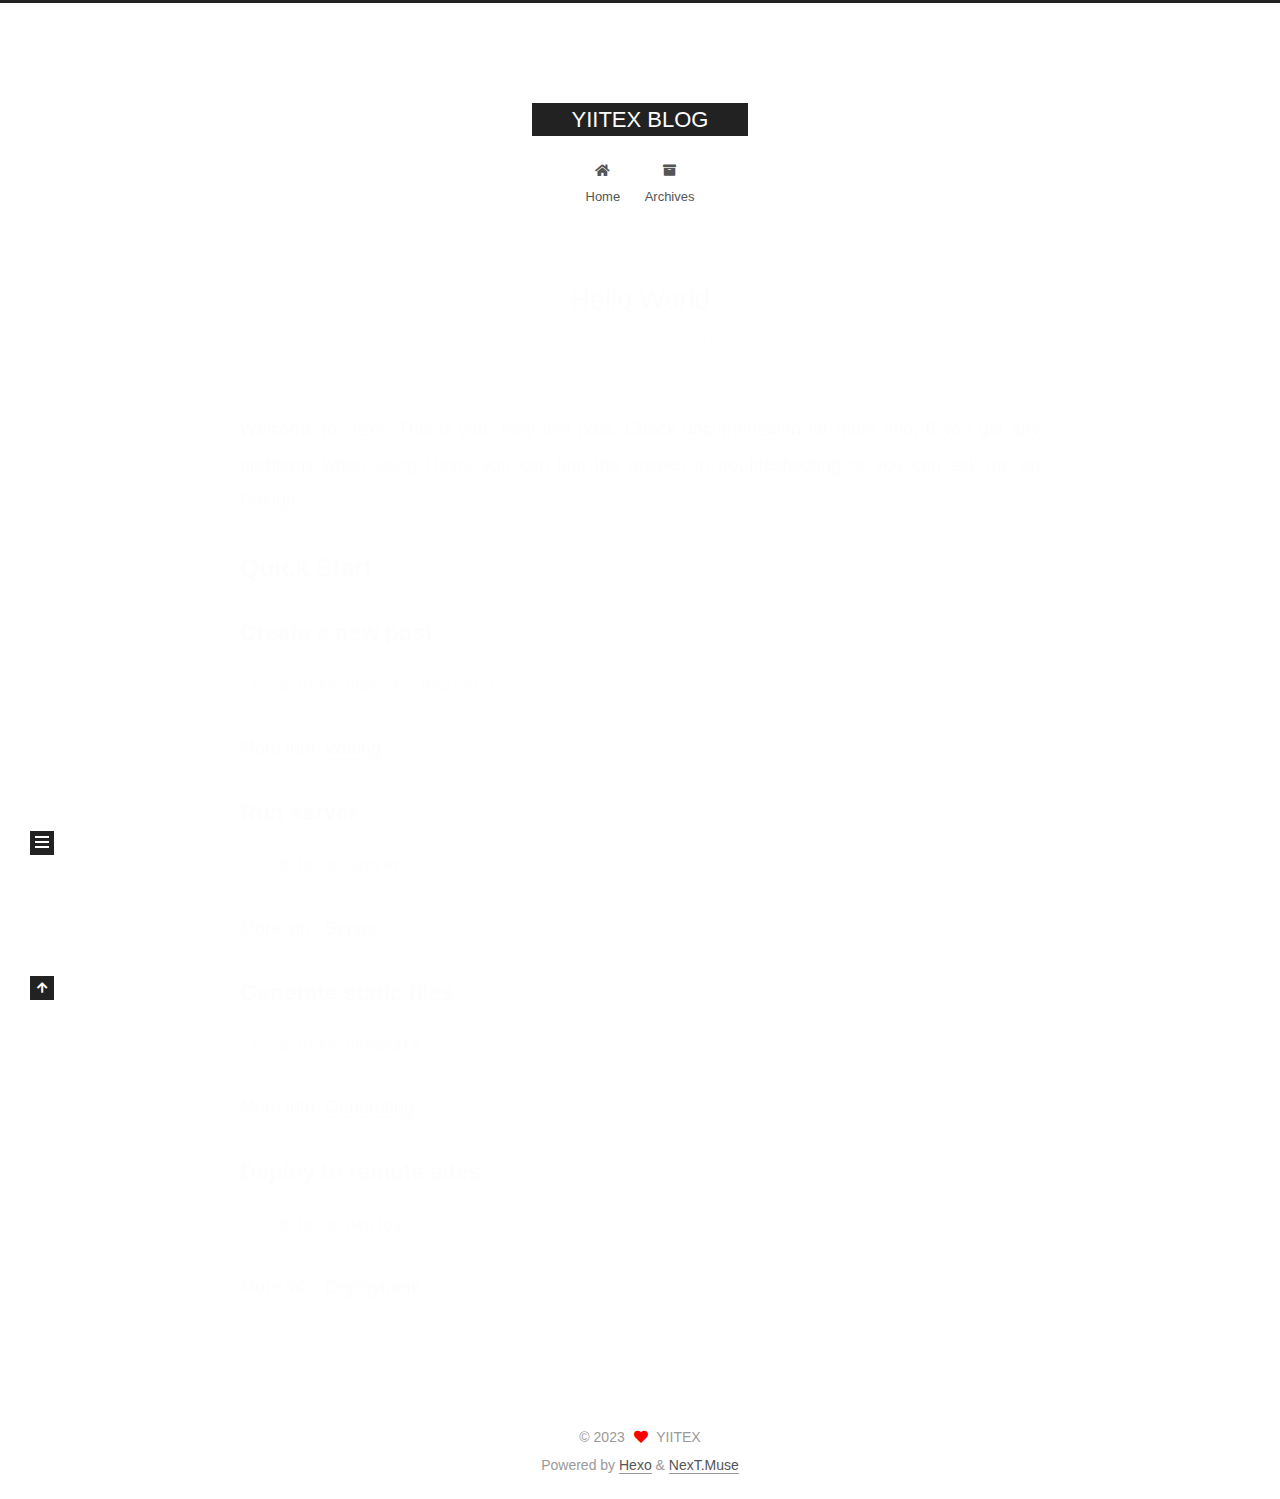
<file: index.html>
<!DOCTYPE html>
<html lang="en">
<head>
  <meta charset="UTF-8">
<meta name="viewport" content="width=device-width, initial-scale=1, maximum-scale=2">
<meta name="theme-color" content="#222">
<meta name="generator" content="Hexo 6.3.0">
  <link rel="apple-touch-icon" sizes="180x180" href="/images/apple-touch-icon-next.png">
  <link rel="icon" type="image/png" sizes="32x32" href="/images/favicon-32x32-next.png">
  <link rel="icon" type="image/png" sizes="16x16" href="/images/favicon-16x16-next.png">
  <link rel="mask-icon" href="/images/logo.svg" color="#222">

<link rel="stylesheet" href="/css/main.css">


<link rel="stylesheet" href="/lib/font-awesome/css/all.min.css">

<script id="hexo-configurations">
    var NexT = window.NexT || {};
    var CONFIG = {"hostname":"yiitex.com","root":"/","scheme":"Muse","version":"7.8.0","exturl":false,"sidebar":{"position":"left","display":"post","padding":18,"offset":12,"onmobile":false},"copycode":{"enable":false,"show_result":false,"style":null},"back2top":{"enable":true,"sidebar":false,"scrollpercent":false},"bookmark":{"enable":false,"color":"#222","save":"auto"},"fancybox":false,"mediumzoom":false,"lazyload":false,"pangu":false,"comments":{"style":"tabs","active":null,"storage":true,"lazyload":false,"nav":null},"algolia":{"hits":{"per_page":10},"labels":{"input_placeholder":"Search for Posts","hits_empty":"We didn't find any results for the search: ${query}","hits_stats":"${hits} results found in ${time} ms"}},"localsearch":{"enable":false,"trigger":"auto","top_n_per_article":1,"unescape":false,"preload":false},"motion":{"enable":true,"async":false,"transition":{"post_block":"fadeIn","post_header":"slideDownIn","post_body":"slideDownIn","coll_header":"slideLeftIn","sidebar":"slideUpIn"}}};
  </script>

  <meta property="og:type" content="website">
<meta property="og:title" content="YIITEX BLOG">
<meta property="og:url" content="http://yiitex.com/index.html">
<meta property="og:site_name" content="YIITEX BLOG">
<meta property="og:locale" content="en_US">
<meta property="article:author" content="YIITEX">
<meta name="twitter:card" content="summary">

<link rel="canonical" href="http://yiitex.com/">


<script id="page-configurations">
  // https://hexo.io/docs/variables.html
  CONFIG.page = {
    sidebar: "",
    isHome : true,
    isPost : false,
    lang   : 'en'
  };
</script>

  <title>YIITEX BLOG</title>
  






  <noscript>
  <style>
  .use-motion .brand,
  .use-motion .menu-item,
  .sidebar-inner,
  .use-motion .post-block,
  .use-motion .pagination,
  .use-motion .comments,
  .use-motion .post-header,
  .use-motion .post-body,
  .use-motion .collection-header { opacity: initial; }

  .use-motion .site-title,
  .use-motion .site-subtitle {
    opacity: initial;
    top: initial;
  }

  .use-motion .logo-line-before i { left: initial; }
  .use-motion .logo-line-after i { right: initial; }
  </style>
</noscript>

</head>

<body itemscope itemtype="http://schema.org/WebPage">
  <div class="container use-motion">
    <div class="headband"></div>

    <header class="header" itemscope itemtype="http://schema.org/WPHeader">
      <div class="header-inner"><div class="site-brand-container">
  <div class="site-nav-toggle">
    <div class="toggle" aria-label="Toggle navigation bar">
      <span class="toggle-line toggle-line-first"></span>
      <span class="toggle-line toggle-line-middle"></span>
      <span class="toggle-line toggle-line-last"></span>
    </div>
  </div>

  <div class="site-meta">

    <a href="/" class="brand" rel="start">
      <span class="logo-line-before"><i></i></span>
      <h1 class="site-title">YIITEX BLOG</h1>
      <span class="logo-line-after"><i></i></span>
    </a>
  </div>

  <div class="site-nav-right">
    <div class="toggle popup-trigger">
    </div>
  </div>
</div>




<nav class="site-nav">
  <ul id="menu" class="main-menu menu">
        <li class="menu-item menu-item-home">

    <a href="https://yiitex.com/" rel="section"><i class="fa fa-home fa-fw"></i>Home</a>

  </li>
        <li class="menu-item menu-item-archives">

    <a href="/archives/" rel="section"><i class="fa fa-archive fa-fw"></i>Archives</a>

  </li>
  </ul>
</nav>




</div>
    </header>

    
  <div class="back-to-top">
    <i class="fa fa-arrow-up"></i>
    <span>0%</span>
  </div>


    <main class="main">
      <div class="main-inner">
        <div class="content-wrap">
          

          <div class="content index posts-expand">
            
      
  
  
  <article itemscope itemtype="http://schema.org/Article" class="post-block" lang="en">
    <link itemprop="mainEntityOfPage" href="http://yiitex.com/2023/01/15/hello-world/">

    <span hidden itemprop="author" itemscope itemtype="http://schema.org/Person">
      <meta itemprop="image" content="/images/avatar.gif">
      <meta itemprop="name" content="YIITEX">
      <meta itemprop="description" content="">
    </span>

    <span hidden itemprop="publisher" itemscope itemtype="http://schema.org/Organization">
      <meta itemprop="name" content="YIITEX BLOG">
    </span>
      <header class="post-header">
        <h2 class="post-title" itemprop="name headline">
          
            <a href="/2023/01/15/hello-world/" class="post-title-link" itemprop="url">Hello World</a>
        </h2>

        <div class="post-meta">
            <span class="post-meta-item">
              <span class="post-meta-item-icon">
                <i class="far fa-calendar"></i>
              </span>
              <span class="post-meta-item-text">Posted on</span>

              <time title="Created: 2023-01-15 15:33:44" itemprop="dateCreated datePublished" datetime="2023-01-15T15:33:44+08:00">2023-01-15</time>
            </span>

          

        </div>
      </header>

    
    
    
    <div class="post-body" itemprop="articleBody">

      
          <p>Welcome to <a target="_blank" rel="noopener" href="https://hexo.io/">Hexo</a>! This is your very first post. Check <a target="_blank" rel="noopener" href="https://hexo.io/docs/">documentation</a> for more info. If you get any problems when using Hexo, you can find the answer in <a target="_blank" rel="noopener" href="https://hexo.io/docs/troubleshooting.html">troubleshooting</a> or you can ask me on <a target="_blank" rel="noopener" href="https://github.com/hexojs/hexo/issues">GitHub</a>.</p>
<h2 id="Quick-Start"><a href="#Quick-Start" class="headerlink" title="Quick Start"></a>Quick Start</h2><h3 id="Create-a-new-post"><a href="#Create-a-new-post" class="headerlink" title="Create a new post"></a>Create a new post</h3><figure class="highlight bash"><table><tr><td class="gutter"><pre><span class="line">1</span><br></pre></td><td class="code"><pre><span class="line">$ hexo new <span class="string">&quot;My New Post&quot;</span></span><br></pre></td></tr></table></figure>

<p>More info: <a target="_blank" rel="noopener" href="https://hexo.io/docs/writing.html">Writing</a></p>
<h3 id="Run-server"><a href="#Run-server" class="headerlink" title="Run server"></a>Run server</h3><figure class="highlight bash"><table><tr><td class="gutter"><pre><span class="line">1</span><br></pre></td><td class="code"><pre><span class="line">$ hexo server</span><br></pre></td></tr></table></figure>

<p>More info: <a target="_blank" rel="noopener" href="https://hexo.io/docs/server.html">Server</a></p>
<h3 id="Generate-static-files"><a href="#Generate-static-files" class="headerlink" title="Generate static files"></a>Generate static files</h3><figure class="highlight bash"><table><tr><td class="gutter"><pre><span class="line">1</span><br></pre></td><td class="code"><pre><span class="line">$ hexo generate</span><br></pre></td></tr></table></figure>

<p>More info: <a target="_blank" rel="noopener" href="https://hexo.io/docs/generating.html">Generating</a></p>
<h3 id="Deploy-to-remote-sites"><a href="#Deploy-to-remote-sites" class="headerlink" title="Deploy to remote sites"></a>Deploy to remote sites</h3><figure class="highlight bash"><table><tr><td class="gutter"><pre><span class="line">1</span><br></pre></td><td class="code"><pre><span class="line">$ hexo deploy</span><br></pre></td></tr></table></figure>

<p>More info: <a target="_blank" rel="noopener" href="https://hexo.io/docs/one-command-deployment.html">Deployment</a></p>

      
    </div>

    
    
    
      <footer class="post-footer">
        <div class="post-eof"></div>
      </footer>
  </article>
  
  
  


  



          </div>
          

<script>
  window.addEventListener('tabs:register', () => {
    let { activeClass } = CONFIG.comments;
    if (CONFIG.comments.storage) {
      activeClass = localStorage.getItem('comments_active') || activeClass;
    }
    if (activeClass) {
      let activeTab = document.querySelector(`a[href="#comment-${activeClass}"]`);
      if (activeTab) {
        activeTab.click();
      }
    }
  });
  if (CONFIG.comments.storage) {
    window.addEventListener('tabs:click', event => {
      if (!event.target.matches('.tabs-comment .tab-content .tab-pane')) return;
      let commentClass = event.target.classList[1];
      localStorage.setItem('comments_active', commentClass);
    });
  }
</script>

        </div>
          
  
  <div class="toggle sidebar-toggle">
    <span class="toggle-line toggle-line-first"></span>
    <span class="toggle-line toggle-line-middle"></span>
    <span class="toggle-line toggle-line-last"></span>
  </div>

  <aside class="sidebar">
    <div class="sidebar-inner">

      <ul class="sidebar-nav motion-element">
        <li class="sidebar-nav-toc">
          Table of Contents
        </li>
        <li class="sidebar-nav-overview">
          Overview
        </li>
      </ul>

      <!--noindex-->
      <div class="post-toc-wrap sidebar-panel">
      </div>
      <!--/noindex-->

      <div class="site-overview-wrap sidebar-panel">
        <div class="site-author motion-element" itemprop="author" itemscope itemtype="http://schema.org/Person">
  <p class="site-author-name" itemprop="name">YIITEX</p>
  <div class="site-description" itemprop="description"></div>
</div>
<div class="site-state-wrap motion-element">
  <nav class="site-state">
      <div class="site-state-item site-state-posts">
          <a href="/archives/">
        
          <span class="site-state-item-count">1</span>
          <span class="site-state-item-name">posts</span>
        </a>
      </div>
  </nav>
</div>



      </div>

    </div>
  </aside>
  <div id="sidebar-dimmer"></div>


      </div>
    </main>

    <footer class="footer">
      <div class="footer-inner">
        

        

<div class="copyright">
  
  &copy; 
  <span itemprop="copyrightYear">2023</span>
  <span class="with-love">
    <i class="fa fa-heart"></i>
  </span>
  <span class="author" itemprop="copyrightHolder">YIITEX</span>
</div>
  <div class="powered-by">Powered by <a href="https://hexo.io/" class="theme-link" rel="noopener" target="_blank">Hexo</a> & <a href="https://muse.theme-next.org/" class="theme-link" rel="noopener" target="_blank">NexT.Muse</a>
  </div>

        








      </div>
    </footer>
  </div>

  
  <script src="/lib/anime.min.js"></script>
  <script src="/lib/velocity/velocity.min.js"></script>
  <script src="/lib/velocity/velocity.ui.min.js"></script>

<script src="/js/utils.js"></script>

<script src="/js/motion.js"></script>


<script src="/js/schemes/muse.js"></script>


<script src="/js/next-boot.js"></script>




  















  

  

</body>
</html>
</file>
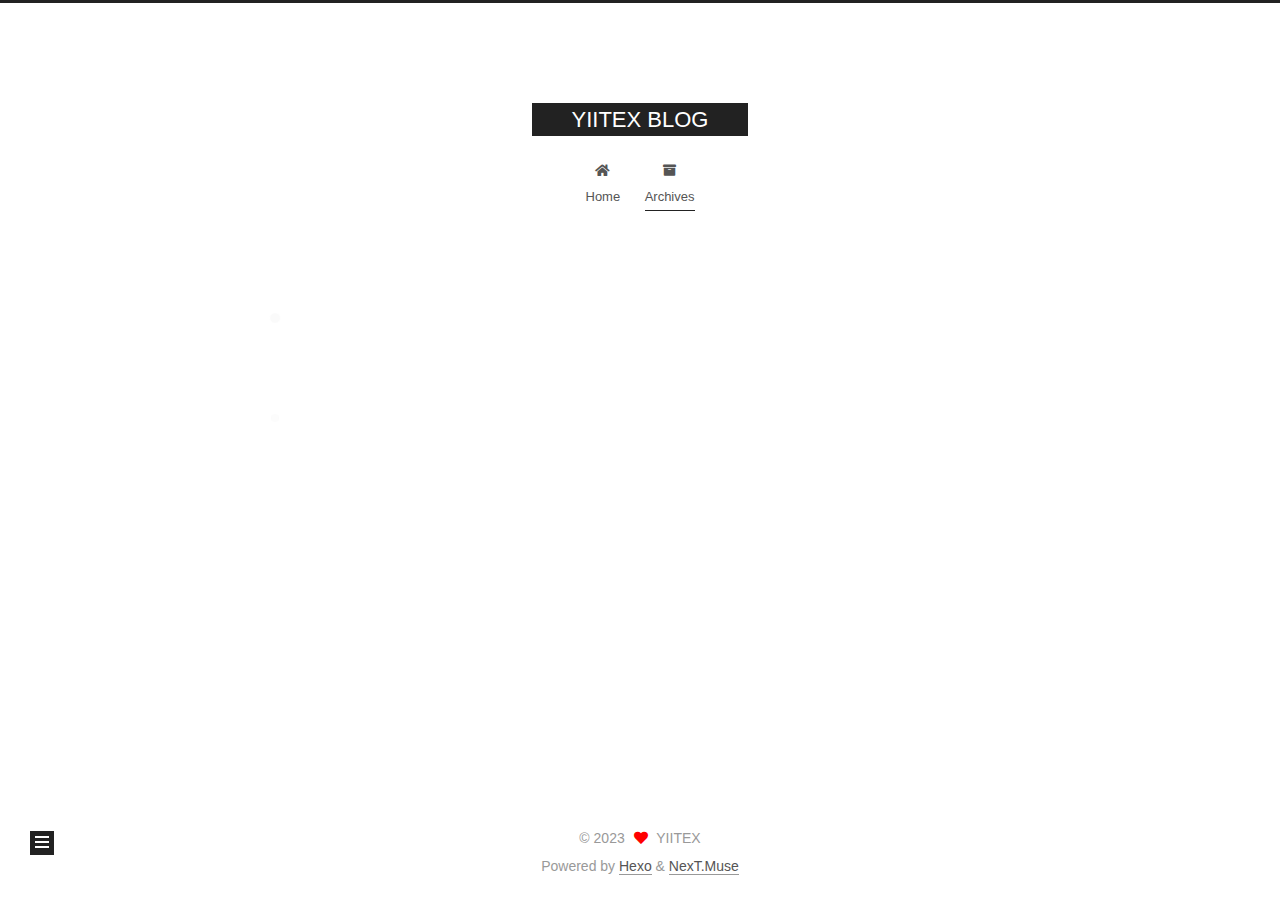
<file: archives/index.html>
<!DOCTYPE html>
<html lang="en">
<head>
  <meta charset="UTF-8">
<meta name="viewport" content="width=device-width, initial-scale=1, maximum-scale=2">
<meta name="theme-color" content="#222">
<meta name="generator" content="Hexo 6.3.0">
  <link rel="apple-touch-icon" sizes="180x180" href="/images/apple-touch-icon-next.png">
  <link rel="icon" type="image/png" sizes="32x32" href="/images/favicon-32x32-next.png">
  <link rel="icon" type="image/png" sizes="16x16" href="/images/favicon-16x16-next.png">
  <link rel="mask-icon" href="/images/logo.svg" color="#222">

<link rel="stylesheet" href="/css/main.css">


<link rel="stylesheet" href="/lib/font-awesome/css/all.min.css">

<script id="hexo-configurations">
    var NexT = window.NexT || {};
    var CONFIG = {"hostname":"yiitex.com","root":"/","scheme":"Muse","version":"7.8.0","exturl":false,"sidebar":{"position":"left","display":"post","padding":18,"offset":12,"onmobile":false},"copycode":{"enable":false,"show_result":false,"style":null},"back2top":{"enable":true,"sidebar":false,"scrollpercent":false},"bookmark":{"enable":false,"color":"#222","save":"auto"},"fancybox":false,"mediumzoom":false,"lazyload":false,"pangu":false,"comments":{"style":"tabs","active":null,"storage":true,"lazyload":false,"nav":null},"algolia":{"hits":{"per_page":10},"labels":{"input_placeholder":"Search for Posts","hits_empty":"We didn't find any results for the search: ${query}","hits_stats":"${hits} results found in ${time} ms"}},"localsearch":{"enable":false,"trigger":"auto","top_n_per_article":1,"unescape":false,"preload":false},"motion":{"enable":true,"async":false,"transition":{"post_block":"fadeIn","post_header":"slideDownIn","post_body":"slideDownIn","coll_header":"slideLeftIn","sidebar":"slideUpIn"}}};
  </script>

  <meta property="og:type" content="website">
<meta property="og:title" content="YIITEX BLOG">
<meta property="og:url" content="http://yiitex.com/archives/index.html">
<meta property="og:site_name" content="YIITEX BLOG">
<meta property="og:locale" content="en_US">
<meta property="article:author" content="YIITEX">
<meta name="twitter:card" content="summary">

<link rel="canonical" href="http://yiitex.com/archives/">


<script id="page-configurations">
  // https://hexo.io/docs/variables.html
  CONFIG.page = {
    sidebar: "",
    isHome : false,
    isPost : false,
    lang   : 'en'
  };
</script>

  <title>Archive | YIITEX BLOG</title>
  






  <noscript>
  <style>
  .use-motion .brand,
  .use-motion .menu-item,
  .sidebar-inner,
  .use-motion .post-block,
  .use-motion .pagination,
  .use-motion .comments,
  .use-motion .post-header,
  .use-motion .post-body,
  .use-motion .collection-header { opacity: initial; }

  .use-motion .site-title,
  .use-motion .site-subtitle {
    opacity: initial;
    top: initial;
  }

  .use-motion .logo-line-before i { left: initial; }
  .use-motion .logo-line-after i { right: initial; }
  </style>
</noscript>

</head>

<body itemscope itemtype="http://schema.org/WebPage">
  <div class="container use-motion">
    <div class="headband"></div>

    <header class="header" itemscope itemtype="http://schema.org/WPHeader">
      <div class="header-inner"><div class="site-brand-container">
  <div class="site-nav-toggle">
    <div class="toggle" aria-label="Toggle navigation bar">
      <span class="toggle-line toggle-line-first"></span>
      <span class="toggle-line toggle-line-middle"></span>
      <span class="toggle-line toggle-line-last"></span>
    </div>
  </div>

  <div class="site-meta">

    <a href="/" class="brand" rel="start">
      <span class="logo-line-before"><i></i></span>
      <h1 class="site-title">YIITEX BLOG</h1>
      <span class="logo-line-after"><i></i></span>
    </a>
  </div>

  <div class="site-nav-right">
    <div class="toggle popup-trigger">
    </div>
  </div>
</div>




<nav class="site-nav">
  <ul id="menu" class="main-menu menu">
        <li class="menu-item menu-item-home">

    <a href="https://yiitex.com/" rel="section"><i class="fa fa-home fa-fw"></i>Home</a>

  </li>
        <li class="menu-item menu-item-archives">

    <a href="/archives/" rel="section"><i class="fa fa-archive fa-fw"></i>Archives</a>

  </li>
  </ul>
</nav>




</div>
    </header>

    
  <div class="back-to-top">
    <i class="fa fa-arrow-up"></i>
    <span>0%</span>
  </div>


    <main class="main">
      <div class="main-inner">
        <div class="content-wrap">
          

          <div class="content archive">
            

  
  
  
  <div class="post-block">
    <div class="posts-collapse">
      <div class="collection-title">
        <span class="collection-header">Um..! 1 post. Keep on posting.</span>
      </div>

      
    <div class="collection-year">
      <span class="collection-header">2023</span>
    </div>

  <article itemscope itemtype="http://schema.org/Article">
    <header class="post-header">

      <div class="post-meta">
        <time itemprop="dateCreated"
              datetime="2023-01-15T15:33:44+08:00"
              content="2023-01-15">
          01-15
        </time>
      </div>

      <div class="post-title">
          <a class="post-title-link" href="/2023/01/15/hello-world/" itemprop="url">
            <span itemprop="name">Hello World</span>
          </a>
      </div>

    </header>
  </article>


    </div>
  </div>
  
  
  

  



          </div>
          

<script>
  window.addEventListener('tabs:register', () => {
    let { activeClass } = CONFIG.comments;
    if (CONFIG.comments.storage) {
      activeClass = localStorage.getItem('comments_active') || activeClass;
    }
    if (activeClass) {
      let activeTab = document.querySelector(`a[href="#comment-${activeClass}"]`);
      if (activeTab) {
        activeTab.click();
      }
    }
  });
  if (CONFIG.comments.storage) {
    window.addEventListener('tabs:click', event => {
      if (!event.target.matches('.tabs-comment .tab-content .tab-pane')) return;
      let commentClass = event.target.classList[1];
      localStorage.setItem('comments_active', commentClass);
    });
  }
</script>

        </div>
          
  
  <div class="toggle sidebar-toggle">
    <span class="toggle-line toggle-line-first"></span>
    <span class="toggle-line toggle-line-middle"></span>
    <span class="toggle-line toggle-line-last"></span>
  </div>

  <aside class="sidebar">
    <div class="sidebar-inner">

      <ul class="sidebar-nav motion-element">
        <li class="sidebar-nav-toc">
          Table of Contents
        </li>
        <li class="sidebar-nav-overview">
          Overview
        </li>
      </ul>

      <!--noindex-->
      <div class="post-toc-wrap sidebar-panel">
      </div>
      <!--/noindex-->

      <div class="site-overview-wrap sidebar-panel">
        <div class="site-author motion-element" itemprop="author" itemscope itemtype="http://schema.org/Person">
  <p class="site-author-name" itemprop="name">YIITEX</p>
  <div class="site-description" itemprop="description"></div>
</div>
<div class="site-state-wrap motion-element">
  <nav class="site-state">
      <div class="site-state-item site-state-posts">
          <a href="/archives/">
        
          <span class="site-state-item-count">1</span>
          <span class="site-state-item-name">posts</span>
        </a>
      </div>
  </nav>
</div>



      </div>

    </div>
  </aside>
  <div id="sidebar-dimmer"></div>


      </div>
    </main>

    <footer class="footer">
      <div class="footer-inner">
        

        

<div class="copyright">
  
  &copy; 
  <span itemprop="copyrightYear">2023</span>
  <span class="with-love">
    <i class="fa fa-heart"></i>
  </span>
  <span class="author" itemprop="copyrightHolder">YIITEX</span>
</div>
  <div class="powered-by">Powered by <a href="https://hexo.io/" class="theme-link" rel="noopener" target="_blank">Hexo</a> & <a href="https://muse.theme-next.org/" class="theme-link" rel="noopener" target="_blank">NexT.Muse</a>
  </div>

        








      </div>
    </footer>
  </div>

  
  <script src="/lib/anime.min.js"></script>
  <script src="/lib/velocity/velocity.min.js"></script>
  <script src="/lib/velocity/velocity.ui.min.js"></script>

<script src="/js/utils.js"></script>

<script src="/js/motion.js"></script>


<script src="/js/schemes/muse.js"></script>


<script src="/js/next-boot.js"></script>




  















  

  

</body>
</html>
</file>
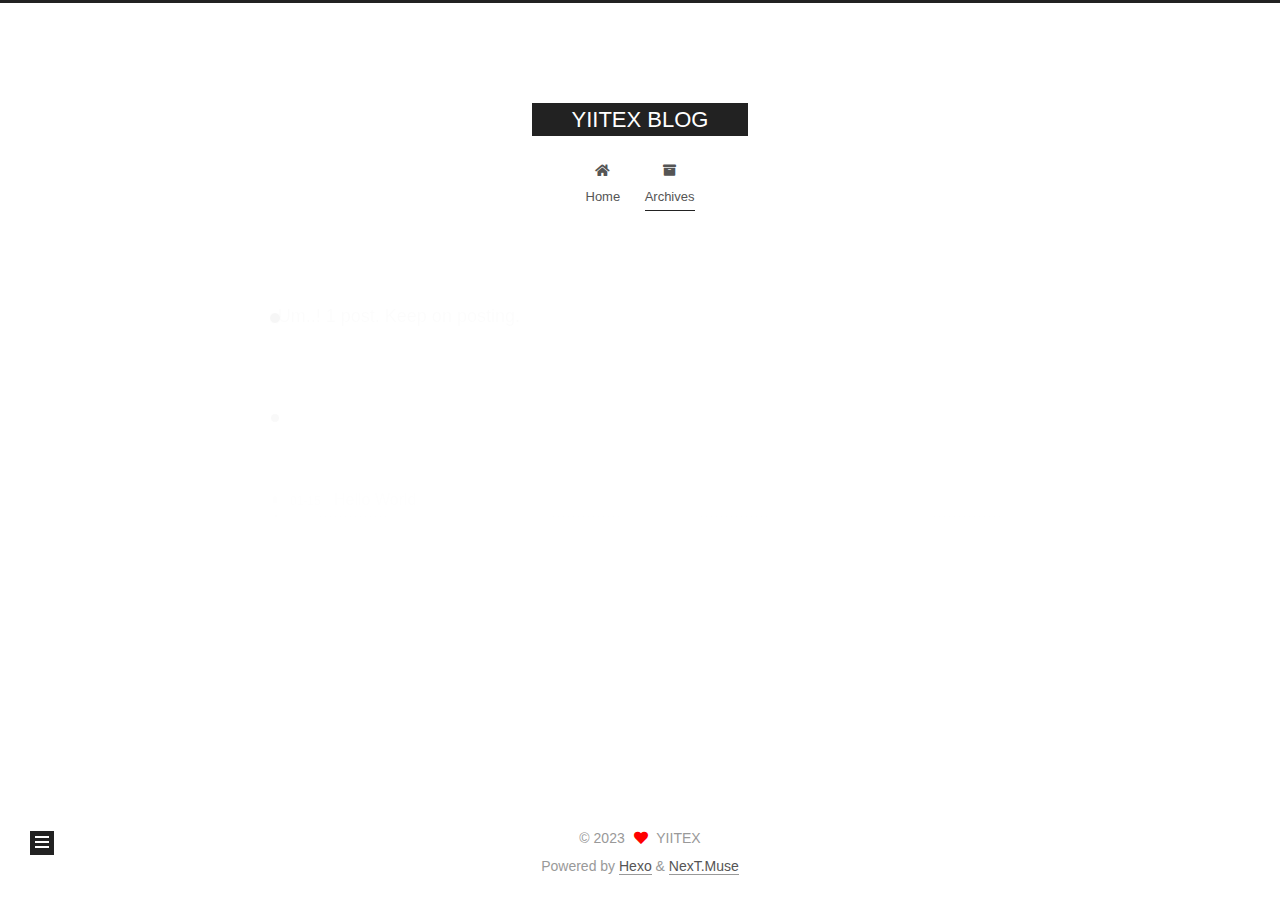
<file: archives/2023/index.html>
<!DOCTYPE html>
<html lang="en">
<head>
  <meta charset="UTF-8">
<meta name="viewport" content="width=device-width, initial-scale=1, maximum-scale=2">
<meta name="theme-color" content="#222">
<meta name="generator" content="Hexo 6.3.0">
  <link rel="apple-touch-icon" sizes="180x180" href="/images/apple-touch-icon-next.png">
  <link rel="icon" type="image/png" sizes="32x32" href="/images/favicon-32x32-next.png">
  <link rel="icon" type="image/png" sizes="16x16" href="/images/favicon-16x16-next.png">
  <link rel="mask-icon" href="/images/logo.svg" color="#222">

<link rel="stylesheet" href="/css/main.css">


<link rel="stylesheet" href="/lib/font-awesome/css/all.min.css">

<script id="hexo-configurations">
    var NexT = window.NexT || {};
    var CONFIG = {"hostname":"yiitex.com","root":"/","scheme":"Muse","version":"7.8.0","exturl":false,"sidebar":{"position":"left","display":"post","padding":18,"offset":12,"onmobile":false},"copycode":{"enable":false,"show_result":false,"style":null},"back2top":{"enable":true,"sidebar":false,"scrollpercent":false},"bookmark":{"enable":false,"color":"#222","save":"auto"},"fancybox":false,"mediumzoom":false,"lazyload":false,"pangu":false,"comments":{"style":"tabs","active":null,"storage":true,"lazyload":false,"nav":null},"algolia":{"hits":{"per_page":10},"labels":{"input_placeholder":"Search for Posts","hits_empty":"We didn't find any results for the search: ${query}","hits_stats":"${hits} results found in ${time} ms"}},"localsearch":{"enable":false,"trigger":"auto","top_n_per_article":1,"unescape":false,"preload":false},"motion":{"enable":true,"async":false,"transition":{"post_block":"fadeIn","post_header":"slideDownIn","post_body":"slideDownIn","coll_header":"slideLeftIn","sidebar":"slideUpIn"}}};
  </script>

  <meta property="og:type" content="website">
<meta property="og:title" content="YIITEX BLOG">
<meta property="og:url" content="http://yiitex.com/archives/2023/index.html">
<meta property="og:site_name" content="YIITEX BLOG">
<meta property="og:locale" content="en_US">
<meta property="article:author" content="YIITEX">
<meta name="twitter:card" content="summary">

<link rel="canonical" href="http://yiitex.com/archives/2023/">


<script id="page-configurations">
  // https://hexo.io/docs/variables.html
  CONFIG.page = {
    sidebar: "",
    isHome : false,
    isPost : false,
    lang   : 'en'
  };
</script>

  <title>Archive | YIITEX BLOG</title>
  






  <noscript>
  <style>
  .use-motion .brand,
  .use-motion .menu-item,
  .sidebar-inner,
  .use-motion .post-block,
  .use-motion .pagination,
  .use-motion .comments,
  .use-motion .post-header,
  .use-motion .post-body,
  .use-motion .collection-header { opacity: initial; }

  .use-motion .site-title,
  .use-motion .site-subtitle {
    opacity: initial;
    top: initial;
  }

  .use-motion .logo-line-before i { left: initial; }
  .use-motion .logo-line-after i { right: initial; }
  </style>
</noscript>

</head>

<body itemscope itemtype="http://schema.org/WebPage">
  <div class="container use-motion">
    <div class="headband"></div>

    <header class="header" itemscope itemtype="http://schema.org/WPHeader">
      <div class="header-inner"><div class="site-brand-container">
  <div class="site-nav-toggle">
    <div class="toggle" aria-label="Toggle navigation bar">
      <span class="toggle-line toggle-line-first"></span>
      <span class="toggle-line toggle-line-middle"></span>
      <span class="toggle-line toggle-line-last"></span>
    </div>
  </div>

  <div class="site-meta">

    <a href="/" class="brand" rel="start">
      <span class="logo-line-before"><i></i></span>
      <h1 class="site-title">YIITEX BLOG</h1>
      <span class="logo-line-after"><i></i></span>
    </a>
  </div>

  <div class="site-nav-right">
    <div class="toggle popup-trigger">
    </div>
  </div>
</div>




<nav class="site-nav">
  <ul id="menu" class="main-menu menu">
        <li class="menu-item menu-item-home">

    <a href="https://yiitex.com/" rel="section"><i class="fa fa-home fa-fw"></i>Home</a>

  </li>
        <li class="menu-item menu-item-archives">

    <a href="/archives/" rel="section"><i class="fa fa-archive fa-fw"></i>Archives</a>

  </li>
  </ul>
</nav>




</div>
    </header>

    
  <div class="back-to-top">
    <i class="fa fa-arrow-up"></i>
    <span>0%</span>
  </div>


    <main class="main">
      <div class="main-inner">
        <div class="content-wrap">
          

          <div class="content archive">
            

  
  
  
  <div class="post-block">
    <div class="posts-collapse">
      <div class="collection-title">
        <span class="collection-header">Um..! 1 post. Keep on posting.</span>
      </div>

      
    <div class="collection-year">
      <span class="collection-header">2023</span>
    </div>

  <article itemscope itemtype="http://schema.org/Article">
    <header class="post-header">

      <div class="post-meta">
        <time itemprop="dateCreated"
              datetime="2023-01-15T15:33:44+08:00"
              content="2023-01-15">
          01-15
        </time>
      </div>

      <div class="post-title">
          <a class="post-title-link" href="/2023/01/15/hello-world/" itemprop="url">
            <span itemprop="name">Hello World</span>
          </a>
      </div>

    </header>
  </article>


    </div>
  </div>
  
  
  

  



          </div>
          

<script>
  window.addEventListener('tabs:register', () => {
    let { activeClass } = CONFIG.comments;
    if (CONFIG.comments.storage) {
      activeClass = localStorage.getItem('comments_active') || activeClass;
    }
    if (activeClass) {
      let activeTab = document.querySelector(`a[href="#comment-${activeClass}"]`);
      if (activeTab) {
        activeTab.click();
      }
    }
  });
  if (CONFIG.comments.storage) {
    window.addEventListener('tabs:click', event => {
      if (!event.target.matches('.tabs-comment .tab-content .tab-pane')) return;
      let commentClass = event.target.classList[1];
      localStorage.setItem('comments_active', commentClass);
    });
  }
</script>

        </div>
          
  
  <div class="toggle sidebar-toggle">
    <span class="toggle-line toggle-line-first"></span>
    <span class="toggle-line toggle-line-middle"></span>
    <span class="toggle-line toggle-line-last"></span>
  </div>

  <aside class="sidebar">
    <div class="sidebar-inner">

      <ul class="sidebar-nav motion-element">
        <li class="sidebar-nav-toc">
          Table of Contents
        </li>
        <li class="sidebar-nav-overview">
          Overview
        </li>
      </ul>

      <!--noindex-->
      <div class="post-toc-wrap sidebar-panel">
      </div>
      <!--/noindex-->

      <div class="site-overview-wrap sidebar-panel">
        <div class="site-author motion-element" itemprop="author" itemscope itemtype="http://schema.org/Person">
  <p class="site-author-name" itemprop="name">YIITEX</p>
  <div class="site-description" itemprop="description"></div>
</div>
<div class="site-state-wrap motion-element">
  <nav class="site-state">
      <div class="site-state-item site-state-posts">
          <a href="/archives/">
        
          <span class="site-state-item-count">1</span>
          <span class="site-state-item-name">posts</span>
        </a>
      </div>
  </nav>
</div>



      </div>

    </div>
  </aside>
  <div id="sidebar-dimmer"></div>


      </div>
    </main>

    <footer class="footer">
      <div class="footer-inner">
        

        

<div class="copyright">
  
  &copy; 
  <span itemprop="copyrightYear">2023</span>
  <span class="with-love">
    <i class="fa fa-heart"></i>
  </span>
  <span class="author" itemprop="copyrightHolder">YIITEX</span>
</div>
  <div class="powered-by">Powered by <a href="https://hexo.io/" class="theme-link" rel="noopener" target="_blank">Hexo</a> & <a href="https://muse.theme-next.org/" class="theme-link" rel="noopener" target="_blank">NexT.Muse</a>
  </div>

        








      </div>
    </footer>
  </div>

  
  <script src="/lib/anime.min.js"></script>
  <script src="/lib/velocity/velocity.min.js"></script>
  <script src="/lib/velocity/velocity.ui.min.js"></script>

<script src="/js/utils.js"></script>

<script src="/js/motion.js"></script>


<script src="/js/schemes/muse.js"></script>


<script src="/js/next-boot.js"></script>




  















  

  

</body>
</html>
</file>
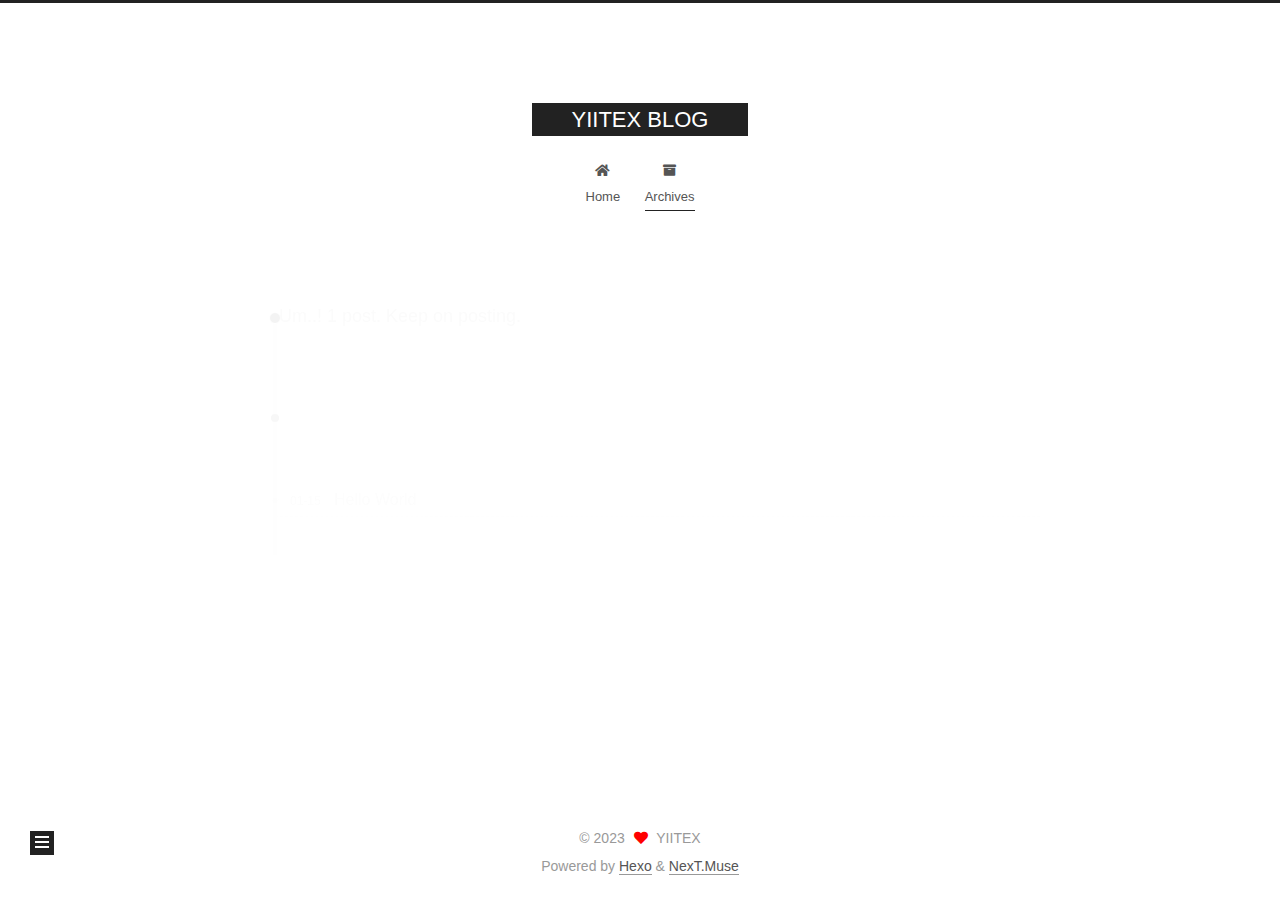
<file: archives/2023/01/index.html>
<!DOCTYPE html>
<html lang="en">
<head>
  <meta charset="UTF-8">
<meta name="viewport" content="width=device-width, initial-scale=1, maximum-scale=2">
<meta name="theme-color" content="#222">
<meta name="generator" content="Hexo 6.3.0">
  <link rel="apple-touch-icon" sizes="180x180" href="/images/apple-touch-icon-next.png">
  <link rel="icon" type="image/png" sizes="32x32" href="/images/favicon-32x32-next.png">
  <link rel="icon" type="image/png" sizes="16x16" href="/images/favicon-16x16-next.png">
  <link rel="mask-icon" href="/images/logo.svg" color="#222">

<link rel="stylesheet" href="/css/main.css">


<link rel="stylesheet" href="/lib/font-awesome/css/all.min.css">

<script id="hexo-configurations">
    var NexT = window.NexT || {};
    var CONFIG = {"hostname":"yiitex.com","root":"/","scheme":"Muse","version":"7.8.0","exturl":false,"sidebar":{"position":"left","display":"post","padding":18,"offset":12,"onmobile":false},"copycode":{"enable":false,"show_result":false,"style":null},"back2top":{"enable":true,"sidebar":false,"scrollpercent":false},"bookmark":{"enable":false,"color":"#222","save":"auto"},"fancybox":false,"mediumzoom":false,"lazyload":false,"pangu":false,"comments":{"style":"tabs","active":null,"storage":true,"lazyload":false,"nav":null},"algolia":{"hits":{"per_page":10},"labels":{"input_placeholder":"Search for Posts","hits_empty":"We didn't find any results for the search: ${query}","hits_stats":"${hits} results found in ${time} ms"}},"localsearch":{"enable":false,"trigger":"auto","top_n_per_article":1,"unescape":false,"preload":false},"motion":{"enable":true,"async":false,"transition":{"post_block":"fadeIn","post_header":"slideDownIn","post_body":"slideDownIn","coll_header":"slideLeftIn","sidebar":"slideUpIn"}}};
  </script>

  <meta property="og:type" content="website">
<meta property="og:title" content="YIITEX BLOG">
<meta property="og:url" content="http://yiitex.com/archives/2023/01/index.html">
<meta property="og:site_name" content="YIITEX BLOG">
<meta property="og:locale" content="en_US">
<meta property="article:author" content="YIITEX">
<meta name="twitter:card" content="summary">

<link rel="canonical" href="http://yiitex.com/archives/2023/01/">


<script id="page-configurations">
  // https://hexo.io/docs/variables.html
  CONFIG.page = {
    sidebar: "",
    isHome : false,
    isPost : false,
    lang   : 'en'
  };
</script>

  <title>Archive | YIITEX BLOG</title>
  






  <noscript>
  <style>
  .use-motion .brand,
  .use-motion .menu-item,
  .sidebar-inner,
  .use-motion .post-block,
  .use-motion .pagination,
  .use-motion .comments,
  .use-motion .post-header,
  .use-motion .post-body,
  .use-motion .collection-header { opacity: initial; }

  .use-motion .site-title,
  .use-motion .site-subtitle {
    opacity: initial;
    top: initial;
  }

  .use-motion .logo-line-before i { left: initial; }
  .use-motion .logo-line-after i { right: initial; }
  </style>
</noscript>

</head>

<body itemscope itemtype="http://schema.org/WebPage">
  <div class="container use-motion">
    <div class="headband"></div>

    <header class="header" itemscope itemtype="http://schema.org/WPHeader">
      <div class="header-inner"><div class="site-brand-container">
  <div class="site-nav-toggle">
    <div class="toggle" aria-label="Toggle navigation bar">
      <span class="toggle-line toggle-line-first"></span>
      <span class="toggle-line toggle-line-middle"></span>
      <span class="toggle-line toggle-line-last"></span>
    </div>
  </div>

  <div class="site-meta">

    <a href="/" class="brand" rel="start">
      <span class="logo-line-before"><i></i></span>
      <h1 class="site-title">YIITEX BLOG</h1>
      <span class="logo-line-after"><i></i></span>
    </a>
  </div>

  <div class="site-nav-right">
    <div class="toggle popup-trigger">
    </div>
  </div>
</div>




<nav class="site-nav">
  <ul id="menu" class="main-menu menu">
        <li class="menu-item menu-item-home">

    <a href="https://yiitex.com/" rel="section"><i class="fa fa-home fa-fw"></i>Home</a>

  </li>
        <li class="menu-item menu-item-archives">

    <a href="/archives/" rel="section"><i class="fa fa-archive fa-fw"></i>Archives</a>

  </li>
  </ul>
</nav>




</div>
    </header>

    
  <div class="back-to-top">
    <i class="fa fa-arrow-up"></i>
    <span>0%</span>
  </div>


    <main class="main">
      <div class="main-inner">
        <div class="content-wrap">
          

          <div class="content archive">
            

  
  
  
  <div class="post-block">
    <div class="posts-collapse">
      <div class="collection-title">
        <span class="collection-header">Um..! 1 post. Keep on posting.</span>
      </div>

      
    <div class="collection-year">
      <span class="collection-header">2023</span>
    </div>

  <article itemscope itemtype="http://schema.org/Article">
    <header class="post-header">

      <div class="post-meta">
        <time itemprop="dateCreated"
              datetime="2023-01-15T15:33:44+08:00"
              content="2023-01-15">
          01-15
        </time>
      </div>

      <div class="post-title">
          <a class="post-title-link" href="/2023/01/15/hello-world/" itemprop="url">
            <span itemprop="name">Hello World</span>
          </a>
      </div>

    </header>
  </article>


    </div>
  </div>
  
  
  

  



          </div>
          

<script>
  window.addEventListener('tabs:register', () => {
    let { activeClass } = CONFIG.comments;
    if (CONFIG.comments.storage) {
      activeClass = localStorage.getItem('comments_active') || activeClass;
    }
    if (activeClass) {
      let activeTab = document.querySelector(`a[href="#comment-${activeClass}"]`);
      if (activeTab) {
        activeTab.click();
      }
    }
  });
  if (CONFIG.comments.storage) {
    window.addEventListener('tabs:click', event => {
      if (!event.target.matches('.tabs-comment .tab-content .tab-pane')) return;
      let commentClass = event.target.classList[1];
      localStorage.setItem('comments_active', commentClass);
    });
  }
</script>

        </div>
          
  
  <div class="toggle sidebar-toggle">
    <span class="toggle-line toggle-line-first"></span>
    <span class="toggle-line toggle-line-middle"></span>
    <span class="toggle-line toggle-line-last"></span>
  </div>

  <aside class="sidebar">
    <div class="sidebar-inner">

      <ul class="sidebar-nav motion-element">
        <li class="sidebar-nav-toc">
          Table of Contents
        </li>
        <li class="sidebar-nav-overview">
          Overview
        </li>
      </ul>

      <!--noindex-->
      <div class="post-toc-wrap sidebar-panel">
      </div>
      <!--/noindex-->

      <div class="site-overview-wrap sidebar-panel">
        <div class="site-author motion-element" itemprop="author" itemscope itemtype="http://schema.org/Person">
  <p class="site-author-name" itemprop="name">YIITEX</p>
  <div class="site-description" itemprop="description"></div>
</div>
<div class="site-state-wrap motion-element">
  <nav class="site-state">
      <div class="site-state-item site-state-posts">
          <a href="/archives/">
        
          <span class="site-state-item-count">1</span>
          <span class="site-state-item-name">posts</span>
        </a>
      </div>
  </nav>
</div>



      </div>

    </div>
  </aside>
  <div id="sidebar-dimmer"></div>


      </div>
    </main>

    <footer class="footer">
      <div class="footer-inner">
        

        

<div class="copyright">
  
  &copy; 
  <span itemprop="copyrightYear">2023</span>
  <span class="with-love">
    <i class="fa fa-heart"></i>
  </span>
  <span class="author" itemprop="copyrightHolder">YIITEX</span>
</div>
  <div class="powered-by">Powered by <a href="https://hexo.io/" class="theme-link" rel="noopener" target="_blank">Hexo</a> & <a href="https://muse.theme-next.org/" class="theme-link" rel="noopener" target="_blank">NexT.Muse</a>
  </div>

        








      </div>
    </footer>
  </div>

  
  <script src="/lib/anime.min.js"></script>
  <script src="/lib/velocity/velocity.min.js"></script>
  <script src="/lib/velocity/velocity.ui.min.js"></script>

<script src="/js/utils.js"></script>

<script src="/js/motion.js"></script>


<script src="/js/schemes/muse.js"></script>


<script src="/js/next-boot.js"></script>




  















  

  

</body>
</html>
</file>
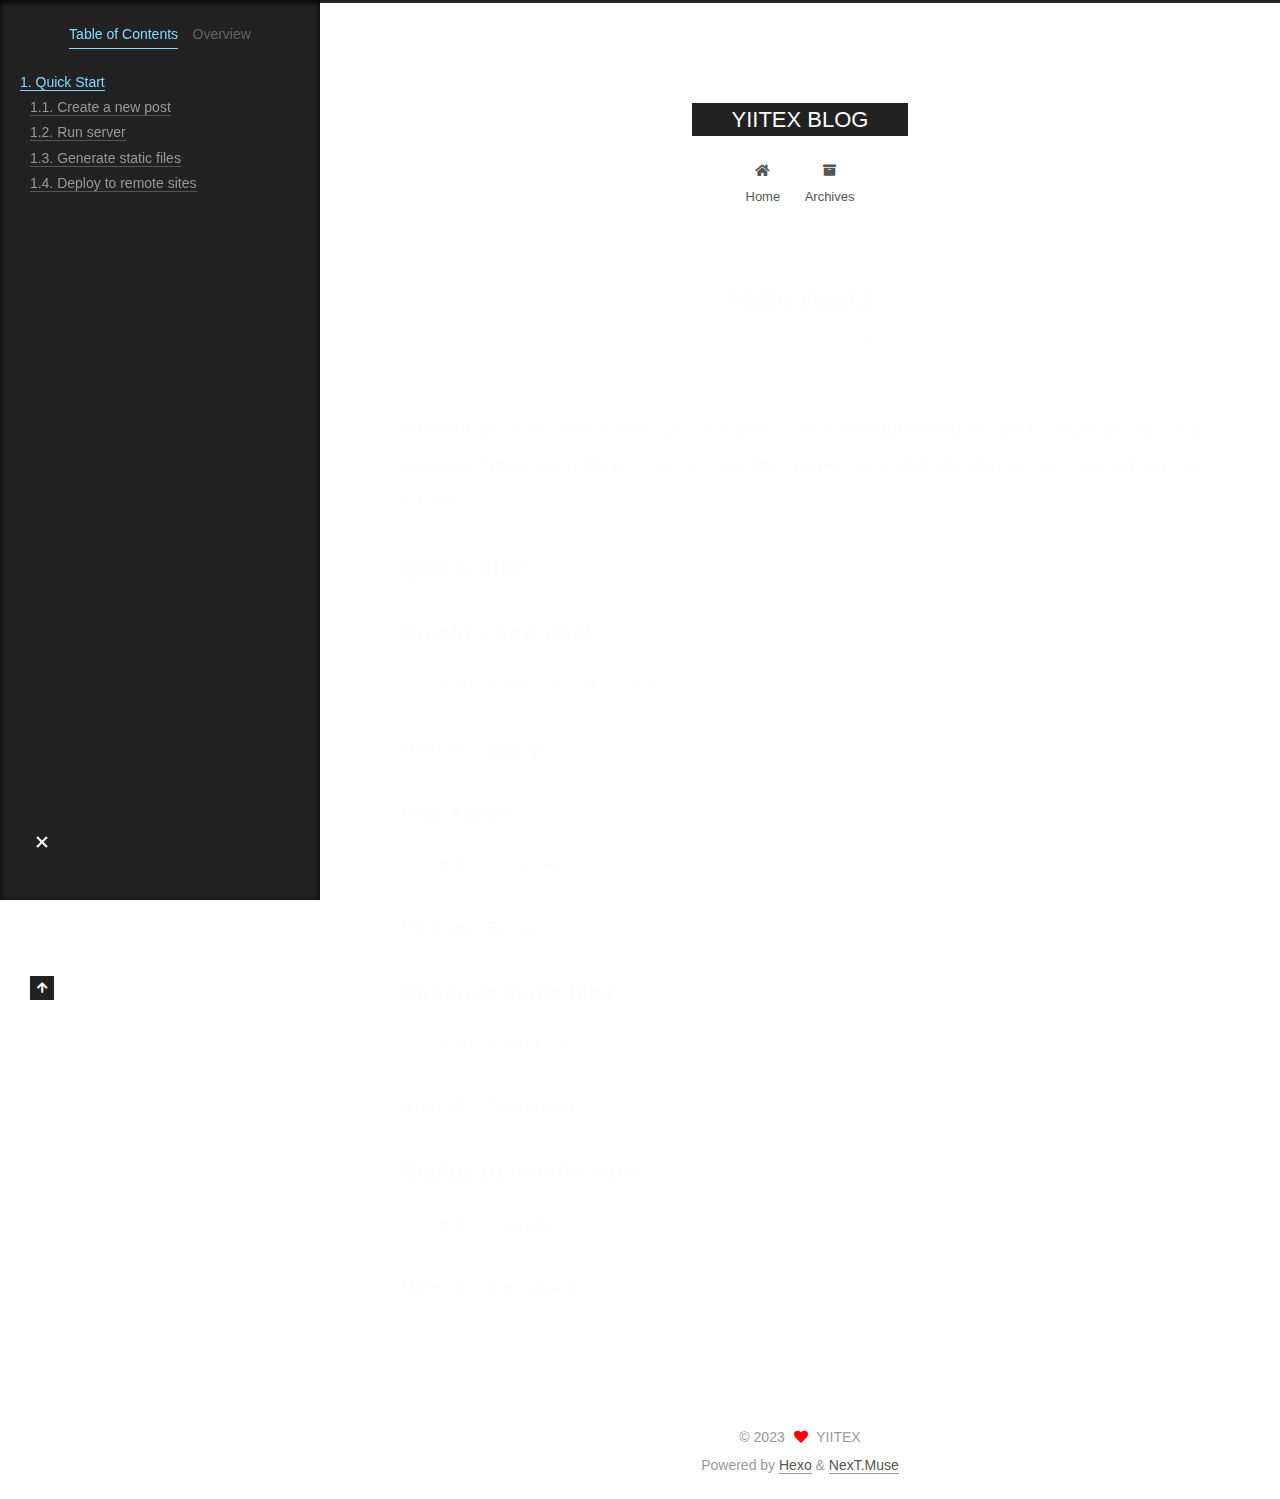
<file: 2023/01/15/hello-world/index.html>
<!DOCTYPE html>
<html lang="en">
<head>
  <meta charset="UTF-8">
<meta name="viewport" content="width=device-width, initial-scale=1, maximum-scale=2">
<meta name="theme-color" content="#222">
<meta name="generator" content="Hexo 6.3.0">
  <link rel="apple-touch-icon" sizes="180x180" href="/images/apple-touch-icon-next.png">
  <link rel="icon" type="image/png" sizes="32x32" href="/images/favicon-32x32-next.png">
  <link rel="icon" type="image/png" sizes="16x16" href="/images/favicon-16x16-next.png">
  <link rel="mask-icon" href="/images/logo.svg" color="#222">

<link rel="stylesheet" href="/css/main.css">


<link rel="stylesheet" href="/lib/font-awesome/css/all.min.css">

<script id="hexo-configurations">
    var NexT = window.NexT || {};
    var CONFIG = {"hostname":"yiitex.com","root":"/","scheme":"Muse","version":"7.8.0","exturl":false,"sidebar":{"position":"left","display":"post","padding":18,"offset":12,"onmobile":false},"copycode":{"enable":false,"show_result":false,"style":null},"back2top":{"enable":true,"sidebar":false,"scrollpercent":false},"bookmark":{"enable":false,"color":"#222","save":"auto"},"fancybox":false,"mediumzoom":false,"lazyload":false,"pangu":false,"comments":{"style":"tabs","active":null,"storage":true,"lazyload":false,"nav":null},"algolia":{"hits":{"per_page":10},"labels":{"input_placeholder":"Search for Posts","hits_empty":"We didn't find any results for the search: ${query}","hits_stats":"${hits} results found in ${time} ms"}},"localsearch":{"enable":false,"trigger":"auto","top_n_per_article":1,"unescape":false,"preload":false},"motion":{"enable":true,"async":false,"transition":{"post_block":"fadeIn","post_header":"slideDownIn","post_body":"slideDownIn","coll_header":"slideLeftIn","sidebar":"slideUpIn"}}};
  </script>

  <meta name="description" content="Welcome to Hexo! This is your very first post. Check documentation for more info. If you get any problems when using Hexo, you can find the answer in troubleshooting or you can ask me on GitHub. Quick">
<meta property="og:type" content="article">
<meta property="og:title" content="Hello World">
<meta property="og:url" content="http://yiitex.com/2023/01/15/hello-world/index.html">
<meta property="og:site_name" content="YIITEX BLOG">
<meta property="og:description" content="Welcome to Hexo! This is your very first post. Check documentation for more info. If you get any problems when using Hexo, you can find the answer in troubleshooting or you can ask me on GitHub. Quick">
<meta property="og:locale" content="en_US">
<meta property="article:published_time" content="2023-01-15T07:33:44.659Z">
<meta property="article:modified_time" content="2023-01-15T07:33:44.659Z">
<meta property="article:author" content="YIITEX">
<meta name="twitter:card" content="summary">

<link rel="canonical" href="http://yiitex.com/2023/01/15/hello-world/">


<script id="page-configurations">
  // https://hexo.io/docs/variables.html
  CONFIG.page = {
    sidebar: "",
    isHome : false,
    isPost : true,
    lang   : 'en'
  };
</script>

  <title>Hello World | YIITEX BLOG</title>
  






  <noscript>
  <style>
  .use-motion .brand,
  .use-motion .menu-item,
  .sidebar-inner,
  .use-motion .post-block,
  .use-motion .pagination,
  .use-motion .comments,
  .use-motion .post-header,
  .use-motion .post-body,
  .use-motion .collection-header { opacity: initial; }

  .use-motion .site-title,
  .use-motion .site-subtitle {
    opacity: initial;
    top: initial;
  }

  .use-motion .logo-line-before i { left: initial; }
  .use-motion .logo-line-after i { right: initial; }
  </style>
</noscript>

</head>

<body itemscope itemtype="http://schema.org/WebPage">
  <div class="container use-motion">
    <div class="headband"></div>

    <header class="header" itemscope itemtype="http://schema.org/WPHeader">
      <div class="header-inner"><div class="site-brand-container">
  <div class="site-nav-toggle">
    <div class="toggle" aria-label="Toggle navigation bar">
      <span class="toggle-line toggle-line-first"></span>
      <span class="toggle-line toggle-line-middle"></span>
      <span class="toggle-line toggle-line-last"></span>
    </div>
  </div>

  <div class="site-meta">

    <a href="/" class="brand" rel="start">
      <span class="logo-line-before"><i></i></span>
      <h1 class="site-title">YIITEX BLOG</h1>
      <span class="logo-line-after"><i></i></span>
    </a>
  </div>

  <div class="site-nav-right">
    <div class="toggle popup-trigger">
    </div>
  </div>
</div>




<nav class="site-nav">
  <ul id="menu" class="main-menu menu">
        <li class="menu-item menu-item-home">

    <a href="https://yiitex.com/" rel="section"><i class="fa fa-home fa-fw"></i>Home</a>

  </li>
        <li class="menu-item menu-item-archives">

    <a href="/archives/" rel="section"><i class="fa fa-archive fa-fw"></i>Archives</a>

  </li>
  </ul>
</nav>




</div>
    </header>

    
  <div class="back-to-top">
    <i class="fa fa-arrow-up"></i>
    <span>0%</span>
  </div>


    <main class="main">
      <div class="main-inner">
        <div class="content-wrap">
          

          <div class="content post posts-expand">
            

    
  
  
  <article itemscope itemtype="http://schema.org/Article" class="post-block" lang="en">
    <link itemprop="mainEntityOfPage" href="http://yiitex.com/2023/01/15/hello-world/">

    <span hidden itemprop="author" itemscope itemtype="http://schema.org/Person">
      <meta itemprop="image" content="/images/avatar.gif">
      <meta itemprop="name" content="YIITEX">
      <meta itemprop="description" content="">
    </span>

    <span hidden itemprop="publisher" itemscope itemtype="http://schema.org/Organization">
      <meta itemprop="name" content="YIITEX BLOG">
    </span>
      <header class="post-header">
        <h1 class="post-title" itemprop="name headline">
          Hello World
        </h1>

        <div class="post-meta">
            <span class="post-meta-item">
              <span class="post-meta-item-icon">
                <i class="far fa-calendar"></i>
              </span>
              <span class="post-meta-item-text">Posted on</span>

              <time title="Created: 2023-01-15 15:33:44" itemprop="dateCreated datePublished" datetime="2023-01-15T15:33:44+08:00">2023-01-15</time>
            </span>

          

        </div>
      </header>

    
    
    
    <div class="post-body" itemprop="articleBody">

      
        <p>Welcome to <a target="_blank" rel="noopener" href="https://hexo.io/">Hexo</a>! This is your very first post. Check <a target="_blank" rel="noopener" href="https://hexo.io/docs/">documentation</a> for more info. If you get any problems when using Hexo, you can find the answer in <a target="_blank" rel="noopener" href="https://hexo.io/docs/troubleshooting.html">troubleshooting</a> or you can ask me on <a target="_blank" rel="noopener" href="https://github.com/hexojs/hexo/issues">GitHub</a>.</p>
<h2 id="Quick-Start"><a href="#Quick-Start" class="headerlink" title="Quick Start"></a>Quick Start</h2><h3 id="Create-a-new-post"><a href="#Create-a-new-post" class="headerlink" title="Create a new post"></a>Create a new post</h3><figure class="highlight bash"><table><tr><td class="gutter"><pre><span class="line">1</span><br></pre></td><td class="code"><pre><span class="line">$ hexo new <span class="string">&quot;My New Post&quot;</span></span><br></pre></td></tr></table></figure>

<p>More info: <a target="_blank" rel="noopener" href="https://hexo.io/docs/writing.html">Writing</a></p>
<h3 id="Run-server"><a href="#Run-server" class="headerlink" title="Run server"></a>Run server</h3><figure class="highlight bash"><table><tr><td class="gutter"><pre><span class="line">1</span><br></pre></td><td class="code"><pre><span class="line">$ hexo server</span><br></pre></td></tr></table></figure>

<p>More info: <a target="_blank" rel="noopener" href="https://hexo.io/docs/server.html">Server</a></p>
<h3 id="Generate-static-files"><a href="#Generate-static-files" class="headerlink" title="Generate static files"></a>Generate static files</h3><figure class="highlight bash"><table><tr><td class="gutter"><pre><span class="line">1</span><br></pre></td><td class="code"><pre><span class="line">$ hexo generate</span><br></pre></td></tr></table></figure>

<p>More info: <a target="_blank" rel="noopener" href="https://hexo.io/docs/generating.html">Generating</a></p>
<h3 id="Deploy-to-remote-sites"><a href="#Deploy-to-remote-sites" class="headerlink" title="Deploy to remote sites"></a>Deploy to remote sites</h3><figure class="highlight bash"><table><tr><td class="gutter"><pre><span class="line">1</span><br></pre></td><td class="code"><pre><span class="line">$ hexo deploy</span><br></pre></td></tr></table></figure>

<p>More info: <a target="_blank" rel="noopener" href="https://hexo.io/docs/one-command-deployment.html">Deployment</a></p>

    </div>

    
    
    

      <footer class="post-footer">

        


        
      </footer>
    
  </article>
  
  
  



          </div>
          

<script>
  window.addEventListener('tabs:register', () => {
    let { activeClass } = CONFIG.comments;
    if (CONFIG.comments.storage) {
      activeClass = localStorage.getItem('comments_active') || activeClass;
    }
    if (activeClass) {
      let activeTab = document.querySelector(`a[href="#comment-${activeClass}"]`);
      if (activeTab) {
        activeTab.click();
      }
    }
  });
  if (CONFIG.comments.storage) {
    window.addEventListener('tabs:click', event => {
      if (!event.target.matches('.tabs-comment .tab-content .tab-pane')) return;
      let commentClass = event.target.classList[1];
      localStorage.setItem('comments_active', commentClass);
    });
  }
</script>

        </div>
          
  
  <div class="toggle sidebar-toggle">
    <span class="toggle-line toggle-line-first"></span>
    <span class="toggle-line toggle-line-middle"></span>
    <span class="toggle-line toggle-line-last"></span>
  </div>

  <aside class="sidebar">
    <div class="sidebar-inner">

      <ul class="sidebar-nav motion-element">
        <li class="sidebar-nav-toc">
          Table of Contents
        </li>
        <li class="sidebar-nav-overview">
          Overview
        </li>
      </ul>

      <!--noindex-->
      <div class="post-toc-wrap sidebar-panel">
          <div class="post-toc motion-element"><ol class="nav"><li class="nav-item nav-level-2"><a class="nav-link" href="#Quick-Start"><span class="nav-number">1.</span> <span class="nav-text">Quick Start</span></a><ol class="nav-child"><li class="nav-item nav-level-3"><a class="nav-link" href="#Create-a-new-post"><span class="nav-number">1.1.</span> <span class="nav-text">Create a new post</span></a></li><li class="nav-item nav-level-3"><a class="nav-link" href="#Run-server"><span class="nav-number">1.2.</span> <span class="nav-text">Run server</span></a></li><li class="nav-item nav-level-3"><a class="nav-link" href="#Generate-static-files"><span class="nav-number">1.3.</span> <span class="nav-text">Generate static files</span></a></li><li class="nav-item nav-level-3"><a class="nav-link" href="#Deploy-to-remote-sites"><span class="nav-number">1.4.</span> <span class="nav-text">Deploy to remote sites</span></a></li></ol></li></ol></div>
      </div>
      <!--/noindex-->

      <div class="site-overview-wrap sidebar-panel">
        <div class="site-author motion-element" itemprop="author" itemscope itemtype="http://schema.org/Person">
  <p class="site-author-name" itemprop="name">YIITEX</p>
  <div class="site-description" itemprop="description"></div>
</div>
<div class="site-state-wrap motion-element">
  <nav class="site-state">
      <div class="site-state-item site-state-posts">
          <a href="/archives/">
        
          <span class="site-state-item-count">1</span>
          <span class="site-state-item-name">posts</span>
        </a>
      </div>
  </nav>
</div>



      </div>

    </div>
  </aside>
  <div id="sidebar-dimmer"></div>


      </div>
    </main>

    <footer class="footer">
      <div class="footer-inner">
        

        

<div class="copyright">
  
  &copy; 
  <span itemprop="copyrightYear">2023</span>
  <span class="with-love">
    <i class="fa fa-heart"></i>
  </span>
  <span class="author" itemprop="copyrightHolder">YIITEX</span>
</div>
  <div class="powered-by">Powered by <a href="https://hexo.io/" class="theme-link" rel="noopener" target="_blank">Hexo</a> & <a href="https://muse.theme-next.org/" class="theme-link" rel="noopener" target="_blank">NexT.Muse</a>
  </div>

        








      </div>
    </footer>
  </div>

  
  <script src="/lib/anime.min.js"></script>
  <script src="/lib/velocity/velocity.min.js"></script>
  <script src="/lib/velocity/velocity.ui.min.js"></script>

<script src="/js/utils.js"></script>

<script src="/js/motion.js"></script>


<script src="/js/schemes/muse.js"></script>


<script src="/js/next-boot.js"></script>




  















  

  

</body>
</html>
</file>
<file: css/main.css>
:root {
  --body-bg-color: #fff;
  --content-bg-color: #fff;
  --card-bg-color: #f5f5f5;
  --text-color: #555;
  --blockquote-color: #666;
  --link-color: #555;
  --link-hover-color: #222;
  --brand-color: #fff;
  --brand-hover-color: #fff;
  --table-row-odd-bg-color: #f9f9f9;
  --table-row-hover-bg-color: #f5f5f5;
  --menu-item-bg-color: #f5f5f5;
  --btn-default-bg: #222;
  --btn-default-color: #fff;
  --btn-default-border-color: #222;
  --btn-default-hover-bg: #fff;
  --btn-default-hover-color: #222;
  --btn-default-hover-border-color: #222;
}
html {
  line-height: 1.15; /* 1 */
  -webkit-text-size-adjust: 100%; /* 2 */
}
body {
  margin: 0;
}
main {
  display: block;
}
h1 {
  font-size: 2em;
  margin: 0.67em 0;
}
hr {
  box-sizing: content-box; /* 1 */
  height: 0; /* 1 */
  overflow: visible; /* 2 */
}
pre {
  font-family: monospace, monospace; /* 1 */
  font-size: 1em; /* 2 */
}
a {
  background: transparent;
}
abbr[title] {
  border-bottom: none; /* 1 */
  text-decoration: underline; /* 2 */
  text-decoration: underline dotted; /* 2 */
}
b,
strong {
  font-weight: bolder;
}
code,
kbd,
samp {
  font-family: monospace, monospace; /* 1 */
  font-size: 1em; /* 2 */
}
small {
  font-size: 80%;
}
sub,
sup {
  font-size: 75%;
  line-height: 0;
  position: relative;
  vertical-align: baseline;
}
sub {
  bottom: -0.25em;
}
sup {
  top: -0.5em;
}
img {
  border-style: none;
}
button,
input,
optgroup,
select,
textarea {
  font-family: inherit; /* 1 */
  font-size: 100%; /* 1 */
  line-height: 1.15; /* 1 */
  margin: 0; /* 2 */
}
button,
input {
/* 1 */
  overflow: visible;
}
button,
select {
/* 1 */
  text-transform: none;
}
button,
[type='button'],
[type='reset'],
[type='submit'] {
  -webkit-appearance: button;
}
button::-moz-focus-inner,
[type='button']::-moz-focus-inner,
[type='reset']::-moz-focus-inner,
[type='submit']::-moz-focus-inner {
  border-style: none;
  padding: 0;
}
button:-moz-focusring,
[type='button']:-moz-focusring,
[type='reset']:-moz-focusring,
[type='submit']:-moz-focusring {
  outline: 1px dotted ButtonText;
}
fieldset {
  padding: 0.35em 0.75em 0.625em;
}
legend {
  box-sizing: border-box; /* 1 */
  color: inherit; /* 2 */
  display: table; /* 1 */
  max-width: 100%; /* 1 */
  padding: 0; /* 3 */
  white-space: normal; /* 1 */
}
progress {
  vertical-align: baseline;
}
textarea {
  overflow: auto;
}
[type='checkbox'],
[type='radio'] {
  box-sizing: border-box; /* 1 */
  padding: 0; /* 2 */
}
[type='number']::-webkit-inner-spin-button,
[type='number']::-webkit-outer-spin-button {
  height: auto;
}
[type='search'] {
  outline-offset: -2px; /* 2 */
  -webkit-appearance: textfield; /* 1 */
}
[type='search']::-webkit-search-decoration {
  -webkit-appearance: none;
}
::-webkit-file-upload-button {
  font: inherit; /* 2 */
  -webkit-appearance: button; /* 1 */
}
details {
  display: block;
}
summary {
  display: list-item;
}
template {
  display: none;
}
[hidden] {
  display: none;
}
::selection {
  background: #262a30;
  color: #eee;
}
html,
body {
  height: 100%;
}
body {
  background: var(--body-bg-color);
  color: var(--text-color);
  font-family: 'Lato', "PingFang SC", "Microsoft YaHei", sans-serif;
  font-size: 1em;
  line-height: 2;
}
@media (max-width: 991px) {
  body {
    padding-left: 0 !important;
    padding-right: 0 !important;
  }
}
h1,
h2,
h3,
h4,
h5,
h6 {
  font-family: 'Lato', "PingFang SC", "Microsoft YaHei", sans-serif;
  font-weight: bold;
  line-height: 1.5;
  margin: 20px 0 15px;
}
h1 {
  font-size: 1.5em;
}
h2 {
  font-size: 1.375em;
}
h3 {
  font-size: 1.25em;
}
h4 {
  font-size: 1.125em;
}
h5 {
  font-size: 1em;
}
h6 {
  font-size: 0.875em;
}
p {
  margin: 0 0 20px 0;
}
a,
span.exturl {
  border-bottom: 1px solid #999;
  color: var(--link-color);
  outline: 0;
  text-decoration: none;
  overflow-wrap: break-word;
  word-wrap: break-word;
  cursor: pointer;
}
a:hover,
span.exturl:hover {
  border-bottom-color: var(--link-hover-color);
  color: var(--link-hover-color);
}
iframe,
img,
video {
  display: block;
  margin-left: auto;
  margin-right: auto;
  max-width: 100%;
}
hr {
  background-image: repeating-linear-gradient(-45deg, #ddd, #ddd 4px, transparent 4px, transparent 8px);
  border: 0;
  height: 3px;
  margin: 40px 0;
}
blockquote {
  border-left: 4px solid #ddd;
  color: var(--blockquote-color);
  margin: 0;
  padding: 0 15px;
}
blockquote cite::before {
  content: '-';
  padding: 0 5px;
}
dt {
  font-weight: bold;
}
dd {
  margin: 0;
  padding: 0;
}
kbd {
  background-color: #f5f5f5;
  background-image: linear-gradient(#eee, #fff, #eee);
  border: 1px solid #ccc;
  border-radius: 0.2em;
  box-shadow: 0.1em 0.1em 0.2em rgba(0,0,0,0.1);
  color: #555;
  font-family: inherit;
  padding: 0.1em 0.3em;
  white-space: nowrap;
}
.table-container {
  overflow: auto;
}
table {
  border-collapse: collapse;
  border-spacing: 0;
  font-size: 0.875em;
  margin: 0 0 20px 0;
  width: 100%;
}
tbody tr:nth-of-type(odd) {
  background: var(--table-row-odd-bg-color);
}
tbody tr:hover {
  background: var(--table-row-hover-bg-color);
}
caption,
th,
td {
  font-weight: normal;
  padding: 8px;
  vertical-align: middle;
}
th,
td {
  border: 1px solid #ddd;
  border-bottom: 3px solid #ddd;
}
th {
  font-weight: 700;
  padding-bottom: 10px;
}
td {
  border-bottom-width: 1px;
}
.btn {
  background: var(--btn-default-bg);
  border: 2px solid var(--btn-default-border-color);
  border-radius: 0;
  color: var(--btn-default-color);
  display: inline-block;
  font-size: 0.875em;
  line-height: 2;
  padding: 0 20px;
  text-decoration: none;
  transition-property: background-color;
  transition-delay: 0s;
  transition-duration: 0.2s;
  transition-timing-function: ease-in-out;
}
.btn:hover {
  background: var(--btn-default-hover-bg);
  border-color: var(--btn-default-hover-border-color);
  color: var(--btn-default-hover-color);
}
.btn + .btn {
  margin: 0 0 8px 8px;
}
.btn .fa-fw {
  text-align: left;
  width: 1.285714285714286em;
}
.toggle {
  line-height: 0;
}
.toggle .toggle-line {
  background: #fff;
  display: inline-block;
  height: 2px;
  left: 0;
  position: relative;
  top: 0;
  transition: all 0.4s;
  vertical-align: top;
  width: 100%;
}
.toggle .toggle-line:not(:first-child) {
  margin-top: 3px;
}
.toggle.toggle-arrow .toggle-line-first {
  left: 50%;
  top: 2px;
  transform: rotate(45deg);
  width: 50%;
}
.toggle.toggle-arrow .toggle-line-middle {
  left: 2px;
  width: 90%;
}
.toggle.toggle-arrow .toggle-line-last {
  left: 50%;
  top: -2px;
  transform: rotate(-45deg);
  width: 50%;
}
.toggle.toggle-close .toggle-line-first {
  transform: rotate(-45deg);
  top: 5px;
}
.toggle.toggle-close .toggle-line-middle {
  opacity: 0;
}
.toggle.toggle-close .toggle-line-last {
  transform: rotate(45deg);
  top: -5px;
}
.highlight,
pre {
  background: #f7f7f7;
  color: #4d4d4c;
  line-height: 1.6;
  margin: 0 auto 20px;
}
pre,
code {
  font-family: consolas, Menlo, monospace, "PingFang SC", "Microsoft YaHei";
}
code {
  background: #eee;
  border-radius: 3px;
  color: #555;
  padding: 2px 4px;
  overflow-wrap: break-word;
  word-wrap: break-word;
}
.highlight *::selection {
  background: #d6d6d6;
}
.highlight pre {
  border: 0;
  margin: 0;
  padding: 10px 0;
}
.highlight table {
  border: 0;
  margin: 0;
  width: auto;
}
.highlight td {
  border: 0;
  padding: 0;
}
.highlight figcaption {
  background: #eff2f3;
  color: #4d4d4c;
  display: flex;
  font-size: 0.875em;
  justify-content: space-between;
  line-height: 1.2;
  padding: 0.5em;
}
.highlight figcaption a {
  color: #4d4d4c;
}
.highlight figcaption a:hover {
  border-bottom-color: #4d4d4c;
}
.highlight .gutter {
  -moz-user-select: none;
  -ms-user-select: none;
  -webkit-user-select: none;
  user-select: none;
}
.highlight .gutter pre {
  background: #eff2f3;
  color: #869194;
  padding-left: 10px;
  padding-right: 10px;
  text-align: right;
}
.highlight .code pre {
  background: #f7f7f7;
  padding-left: 10px;
  width: 100%;
}
.gist table {
  width: auto;
}
.gist table td {
  border: 0;
}
pre {
  overflow: auto;
  padding: 10px;
}
pre code {
  background: none;
  color: #4d4d4c;
  font-size: 0.875em;
  padding: 0;
  text-shadow: none;
}
pre .deletion {
  background: #fdd;
}
pre .addition {
  background: #dfd;
}
pre .meta {
  color: #eab700;
  -moz-user-select: none;
  -ms-user-select: none;
  -webkit-user-select: none;
  user-select: none;
}
pre .comment {
  color: #8e908c;
}
pre .variable,
pre .attribute,
pre .tag,
pre .name,
pre .regexp,
pre .ruby .constant,
pre .xml .tag .title,
pre .xml .pi,
pre .xml .doctype,
pre .html .doctype,
pre .css .id,
pre .css .class,
pre .css .pseudo {
  color: #c82829;
}
pre .number,
pre .preprocessor,
pre .built_in,
pre .builtin-name,
pre .literal,
pre .params,
pre .constant,
pre .command {
  color: #f5871f;
}
pre .ruby .class .title,
pre .css .rules .attribute,
pre .string,
pre .symbol,
pre .value,
pre .inheritance,
pre .header,
pre .ruby .symbol,
pre .xml .cdata,
pre .special,
pre .formula {
  color: #718c00;
}
pre .title,
pre .css .hexcolor {
  color: #3e999f;
}
pre .function,
pre .python .decorator,
pre .python .title,
pre .ruby .function .title,
pre .ruby .title .keyword,
pre .perl .sub,
pre .javascript .title,
pre .coffeescript .title {
  color: #4271ae;
}
pre .keyword,
pre .javascript .function {
  color: #8959a8;
}
.blockquote-center {
  border-left: none;
  margin: 40px 0;
  padding: 0;
  position: relative;
  text-align: center;
}
.blockquote-center .fa {
  display: block;
  opacity: 0.6;
  position: absolute;
  width: 100%;
}
.blockquote-center .fa-quote-left {
  border-top: 1px solid #ccc;
  text-align: left;
  top: -20px;
}
.blockquote-center .fa-quote-right {
  border-bottom: 1px solid #ccc;
  text-align: right;
  bottom: -20px;
}
.blockquote-center p,
.blockquote-center div {
  text-align: center;
}
.post-body .group-picture img {
  margin: 0 auto;
  padding: 0 3px;
}
.group-picture-row {
  margin-bottom: 6px;
  overflow: hidden;
}
.group-picture-column {
  float: left;
  margin-bottom: 10px;
}
.post-body .label {
  color: #555;
  display: inline;
  padding: 0 2px;
}
.post-body .label.default {
  background: #f0f0f0;
}
.post-body .label.primary {
  background: #efe6f7;
}
.post-body .label.info {
  background: #e5f2f8;
}
.post-body .label.success {
  background: #e7f4e9;
}
.post-body .label.warning {
  background: #fcf6e1;
}
.post-body .label.danger {
  background: #fae8eb;
}
.post-body .tabs {
  margin-bottom: 20px;
}
.post-body .tabs,
.tabs-comment {
  display: block;
  padding-top: 10px;
  position: relative;
}
.post-body .tabs ul.nav-tabs,
.tabs-comment ul.nav-tabs {
  display: flex;
  flex-wrap: wrap;
  margin: 0;
  margin-bottom: -1px;
  padding: 0;
}
@media (max-width: 413px) {
  .post-body .tabs ul.nav-tabs,
  .tabs-comment ul.nav-tabs {
    display: block;
    margin-bottom: 5px;
  }
}
.post-body .tabs ul.nav-tabs li.tab,
.tabs-comment ul.nav-tabs li.tab {
  border-bottom: 1px solid #ddd;
  border-left: 1px solid transparent;
  border-right: 1px solid transparent;
  border-top: 3px solid transparent;
  flex-grow: 1;
  list-style-type: none;
  border-radius: 0 0 0 0;
}
@media (max-width: 413px) {
  .post-body .tabs ul.nav-tabs li.tab,
  .tabs-comment ul.nav-tabs li.tab {
    border-bottom: 1px solid transparent;
    border-left: 3px solid transparent;
    border-right: 1px solid transparent;
    border-top: 1px solid transparent;
  }
}
@media (max-width: 413px) {
  .post-body .tabs ul.nav-tabs li.tab,
  .tabs-comment ul.nav-tabs li.tab {
    border-radius: 0;
  }
}
.post-body .tabs ul.nav-tabs li.tab a,
.tabs-comment ul.nav-tabs li.tab a {
  border-bottom: initial;
  display: block;
  line-height: 1.8;
  outline: 0;
  padding: 0.25em 0.75em;
  text-align: center;
  transition-delay: 0s;
  transition-duration: 0.2s;
  transition-timing-function: ease-out;
}
.post-body .tabs ul.nav-tabs li.tab a i,
.tabs-comment ul.nav-tabs li.tab a i {
  width: 1.285714285714286em;
}
.post-body .tabs ul.nav-tabs li.tab.active,
.tabs-comment ul.nav-tabs li.tab.active {
  border-bottom: 1px solid transparent;
  border-left: 1px solid #ddd;
  border-right: 1px solid #ddd;
  border-top: 3px solid #fc6423;
}
@media (max-width: 413px) {
  .post-body .tabs ul.nav-tabs li.tab.active,
  .tabs-comment ul.nav-tabs li.tab.active {
    border-bottom: 1px solid #ddd;
    border-left: 3px solid #fc6423;
    border-right: 1px solid #ddd;
    border-top: 1px solid #ddd;
  }
}
.post-body .tabs ul.nav-tabs li.tab.active a,
.tabs-comment ul.nav-tabs li.tab.active a {
  color: var(--link-color);
  cursor: default;
}
.post-body .tabs .tab-content .tab-pane,
.tabs-comment .tab-content .tab-pane {
  border: 1px solid #ddd;
  border-top: 0;
  padding: 20px 20px 0 20px;
  border-radius: 0;
}
.post-body .tabs .tab-content .tab-pane:not(.active),
.tabs-comment .tab-content .tab-pane:not(.active) {
  display: none;
}
.post-body .tabs .tab-content .tab-pane.active,
.tabs-comment .tab-content .tab-pane.active {
  display: block;
}
.post-body .tabs .tab-content .tab-pane.active:nth-of-type(1),
.tabs-comment .tab-content .tab-pane.active:nth-of-type(1) {
  border-radius: 0 0 0 0;
}
@media (max-width: 413px) {
  .post-body .tabs .tab-content .tab-pane.active:nth-of-type(1),
  .tabs-comment .tab-content .tab-pane.active:nth-of-type(1) {
    border-radius: 0;
  }
}
.post-body .note {
  border-radius: 3px;
  margin-bottom: 20px;
  padding: 1em;
  position: relative;
  border: 1px solid #eee;
  border-left-width: 5px;
}
.post-body .note h2,
.post-body .note h3,
.post-body .note h4,
.post-body .note h5,
.post-body .note h6 {
  margin-top: 0;
  border-bottom: initial;
  margin-bottom: 0;
  padding-top: 0;
}
.post-body .note p:first-child,
.post-body .note ul:first-child,
.post-body .note ol:first-child,
.post-body .note table:first-child,
.post-body .note pre:first-child,
.post-body .note blockquote:first-child,
.post-body .note img:first-child {
  margin-top: 0;
}
.post-body .note p:last-child,
.post-body .note ul:last-child,
.post-body .note ol:last-child,
.post-body .note table:last-child,
.post-body .note pre:last-child,
.post-body .note blockquote:last-child,
.post-body .note img:last-child {
  margin-bottom: 0;
}
.post-body .note.default {
  border-left-color: #777;
}
.post-body .note.default h2,
.post-body .note.default h3,
.post-body .note.default h4,
.post-body .note.default h5,
.post-body .note.default h6 {
  color: #777;
}
.post-body .note.primary {
  border-left-color: #6f42c1;
}
.post-body .note.primary h2,
.post-body .note.primary h3,
.post-body .note.primary h4,
.post-body .note.primary h5,
.post-body .note.primary h6 {
  color: #6f42c1;
}
.post-body .note.info {
  border-left-color: #428bca;
}
.post-body .note.info h2,
.post-body .note.info h3,
.post-body .note.info h4,
.post-body .note.info h5,
.post-body .note.info h6 {
  color: #428bca;
}
.post-body .note.success {
  border-left-color: #5cb85c;
}
.post-body .note.success h2,
.post-body .note.success h3,
.post-body .note.success h4,
.post-body .note.success h5,
.post-body .note.success h6 {
  color: #5cb85c;
}
.post-body .note.warning {
  border-left-color: #f0ad4e;
}
.post-body .note.warning h2,
.post-body .note.warning h3,
.post-body .note.warning h4,
.post-body .note.warning h5,
.post-body .note.warning h6 {
  color: #f0ad4e;
}
.post-body .note.danger {
  border-left-color: #d9534f;
}
.post-body .note.danger h2,
.post-body .note.danger h3,
.post-body .note.danger h4,
.post-body .note.danger h5,
.post-body .note.danger h6 {
  color: #d9534f;
}
.pagination .prev,
.pagination .next,
.pagination .page-number,
.pagination .space {
  display: inline-block;
  margin: 0 10px;
  padding: 0 11px;
  position: relative;
  top: -1px;
}
@media (max-width: 767px) {
  .pagination .prev,
  .pagination .next,
  .pagination .page-number,
  .pagination .space {
    margin: 0 5px;
  }
}
.pagination {
  border-top: 1px solid #eee;
  margin: 120px 0 0;
  text-align: center;
}
.pagination .prev,
.pagination .next,
.pagination .page-number {
  border-bottom: 0;
  border-top: 1px solid #eee;
  transition-property: border-color;
  transition-delay: 0s;
  transition-duration: 0.2s;
  transition-timing-function: ease-in-out;
}
.pagination .prev:hover,
.pagination .next:hover,
.pagination .page-number:hover {
  border-top-color: #222;
}
.pagination .space {
  margin: 0;
  padding: 0;
}
.pagination .prev {
  margin-left: 0;
}
.pagination .next {
  margin-right: 0;
}
.pagination .page-number.current {
  background: #ccc;
  border-top-color: #ccc;
  color: #fff;
}
@media (max-width: 767px) {
  .pagination {
    border-top: none;
  }
  .pagination .prev,
  .pagination .next,
  .pagination .page-number {
    border-bottom: 1px solid #eee;
    border-top: 0;
    margin-bottom: 10px;
    padding: 0 10px;
  }
  .pagination .prev:hover,
  .pagination .next:hover,
  .pagination .page-number:hover {
    border-bottom-color: #222;
  }
}
.comments {
  margin-top: 60px;
  overflow: hidden;
}
.comment-button-group {
  display: flex;
  flex-wrap: wrap-reverse;
  justify-content: center;
  margin: 1em 0;
}
.comment-button-group .comment-button {
  margin: 0.1em 0.2em;
}
.comment-button-group .comment-button.active {
  background: var(--btn-default-hover-bg);
  border-color: var(--btn-default-hover-border-color);
  color: var(--btn-default-hover-color);
}
.comment-position {
  display: none;
}
.comment-position.active {
  display: block;
}
.tabs-comment {
  background: var(--content-bg-color);
  margin-top: 4em;
  padding-top: 0;
}
.tabs-comment .comments {
  border: 0;
  box-shadow: none;
  margin-top: 0;
  padding-top: 0;
}
.container {
  min-height: 100%;
  position: relative;
}
.main-inner {
  margin: 0 auto;
  width: 700px;
}
@media (min-width: 1200px) {
  .main-inner {
    width: 800px;
  }
}
@media (min-width: 1600px) {
  .main-inner {
    width: 900px;
  }
}
@media (max-width: 767px) {
  .content-wrap {
    padding: 0 20px;
  }
}
.header {
  background: transparent;
}
.header-inner {
  margin: 0 auto;
  width: 700px;
}
@media (min-width: 1200px) {
  .header-inner {
    width: 800px;
  }
}
@media (min-width: 1600px) {
  .header-inner {
    width: 900px;
  }
}
.site-brand-container {
  display: flex;
  flex-shrink: 0;
  padding: 0 10px;
}
.headband {
  background: #222;
  height: 3px;
}
.site-meta {
  flex-grow: 1;
  text-align: center;
}
@media (max-width: 767px) {
  .site-meta {
    text-align: center;
  }
}
.brand {
  border-bottom: none;
  color: var(--brand-color);
  display: inline-block;
  line-height: 1.375em;
  padding: 0 40px;
  position: relative;
}
.brand:hover {
  color: var(--brand-hover-color);
}
.site-title {
  font-family: 'Lato', "PingFang SC", "Microsoft YaHei", sans-serif;
  font-size: 1.375em;
  font-weight: normal;
  margin: 0;
}
.site-subtitle {
  color: #999;
  font-size: 0.8125em;
  margin: 10px 0;
}
.use-motion .brand {
  opacity: 0;
}
.use-motion .site-title,
.use-motion .site-subtitle,
.use-motion .custom-logo-image {
  opacity: 0;
  position: relative;
  top: -10px;
}
.site-nav-toggle,
.site-nav-right {
  display: none;
}
@media (max-width: 767px) {
  .site-nav-toggle,
  .site-nav-right {
    display: flex;
    flex-direction: column;
    justify-content: center;
  }
}
.site-nav-toggle .toggle,
.site-nav-right .toggle {
  color: var(--text-color);
  padding: 10px;
  width: 22px;
}
.site-nav-toggle .toggle .toggle-line,
.site-nav-right .toggle .toggle-line {
  background: var(--text-color);
  border-radius: 1px;
}
.site-nav {
  display: block;
}
@media (max-width: 767px) {
  .site-nav {
    clear: both;
    display: none;
  }
}
.site-nav.site-nav-on {
  display: block;
}
.menu {
  margin-top: 20px;
  padding-left: 0;
  text-align: center;
}
.menu-item {
  display: inline-block;
  list-style: none;
  margin: 0 10px;
}
@media (max-width: 767px) {
  .menu-item {
    display: block;
    margin-top: 10px;
  }
  .menu-item.menu-item-search {
    display: none;
  }
}
.menu-item a,
.menu-item span.exturl {
  border-bottom: 0;
  display: block;
  font-size: 0.8125em;
  transition-property: border-color;
  transition-delay: 0s;
  transition-duration: 0.2s;
  transition-timing-function: ease-in-out;
}
@media (hover: none) {
  .menu-item a:hover,
  .menu-item span.exturl:hover {
    border-bottom-color: transparent !important;
  }
}
.menu-item .fa,
.menu-item .fab,
.menu-item .far,
.menu-item .fas {
  margin-right: 8px;
}
.menu-item .badge {
  display: inline-block;
  font-weight: bold;
  line-height: 1;
  margin-left: 0.35em;
  margin-top: 0.35em;
  text-align: center;
  white-space: nowrap;
}
@media (max-width: 767px) {
  .menu-item .badge {
    float: right;
    margin-left: 0;
  }
}
.menu-item-active a,
.menu .menu-item a:hover,
.menu .menu-item span.exturl:hover {
  background: var(--menu-item-bg-color);
}
.use-motion .menu-item {
  opacity: 0;
}
.sidebar {
  background: #222;
  bottom: 0;
  box-shadow: inset 0 2px 6px #000;
  position: fixed;
  top: 0;
}
@media (max-width: 991px) {
  .sidebar {
    display: none;
  }
}
.sidebar-inner {
  color: #999;
  padding: 18px 10px;
  text-align: center;
}
.cc-license {
  margin-top: 10px;
  text-align: center;
}
.cc-license .cc-opacity {
  border-bottom: none;
  opacity: 0.7;
}
.cc-license .cc-opacity:hover {
  opacity: 0.9;
}
.cc-license img {
  display: inline-block;
}
.site-author-image {
  border: 2px solid #333;
  display: block;
  margin: 0 auto;
  max-width: 96px;
  padding: 2px;
}
.site-author-name {
  color: #f5f5f5;
  font-weight: normal;
  margin: 5px 0 0;
  text-align: center;
}
.site-description {
  color: #999;
  font-size: 1em;
  margin-top: 5px;
  text-align: center;
}
.links-of-author {
  margin-top: 15px;
}
.links-of-author a,
.links-of-author span.exturl {
  border-bottom-color: #555;
  display: inline-block;
  font-size: 0.8125em;
  margin-bottom: 10px;
  margin-right: 10px;
  vertical-align: middle;
}
.links-of-author a::before,
.links-of-author span.exturl::before {
  background: #98fcd1;
  border-radius: 50%;
  content: ' ';
  display: inline-block;
  height: 4px;
  margin-right: 3px;
  vertical-align: middle;
  width: 4px;
}
.sidebar-button {
  margin-top: 15px;
}
.sidebar-button a {
  border: 1px solid #fc6423;
  border-radius: 4px;
  color: #fc6423;
  display: inline-block;
  padding: 0 15px;
}
.sidebar-button a .fa,
.sidebar-button a .fab,
.sidebar-button a .far,
.sidebar-button a .fas {
  margin-right: 5px;
}
.sidebar-button a:hover {
  background: #fc6423;
  border: 1px solid #fc6423;
  color: #fff;
}
.sidebar-button a:hover .fa,
.sidebar-button a:hover .fab,
.sidebar-button a:hover .far,
.sidebar-button a:hover .fas {
  color: #fff;
}
.links-of-blogroll {
  font-size: 0.8125em;
  margin-top: 10px;
}
.links-of-blogroll-title {
  font-size: 0.875em;
  font-weight: 600;
  margin-top: 0;
}
.links-of-blogroll-list {
  list-style: none;
  margin: 0;
  padding: 0;
}
#sidebar-dimmer {
  display: none;
}
@media (max-width: 767px) {
  #sidebar-dimmer {
    background: #000;
    display: block;
    height: 100%;
    left: 100%;
    opacity: 0;
    position: fixed;
    top: 0;
    width: 100%;
    z-index: 1100;
  }
  .sidebar-active + #sidebar-dimmer {
    opacity: 0.7;
    transform: translateX(-100%);
    transition: opacity 0.5s;
  }
}
.sidebar-nav {
  margin: 0;
  padding-bottom: 20px;
  padding-left: 0;
}
.sidebar-nav li {
  border-bottom: 1px solid transparent;
  color: #666;
  cursor: pointer;
  display: inline-block;
  font-size: 0.875em;
}
.sidebar-nav li.sidebar-nav-overview {
  margin-left: 10px;
}
.sidebar-nav li:hover {
  color: #f5f5f5;
}
.sidebar-nav .sidebar-nav-active {
  border-bottom-color: #87daff;
  color: #87daff;
}
.sidebar-nav .sidebar-nav-active:hover {
  color: #87daff;
}
.sidebar-panel {
  display: none;
  overflow-x: hidden;
  overflow-y: auto;
}
.sidebar-panel-active {
  display: block;
}
.sidebar-toggle {
  background: #222;
  bottom: 45px;
  cursor: pointer;
  height: 14px;
  left: 30px;
  padding: 5px;
  position: fixed;
  width: 14px;
  z-index: 1300;
}
@media (max-width: 991px) {
  .sidebar-toggle {
    left: 20px;
    opacity: 0.8;
    display: none;
  }
}
.sidebar-toggle:hover .toggle-line {
  background: #87daff;
}
.post-toc {
  font-size: 0.875em;
}
.post-toc ol {
  list-style: none;
  margin: 0;
  padding: 0 2px 5px 10px;
  text-align: left;
}
.post-toc ol > ol {
  padding-left: 0;
}
.post-toc ol a {
  transition-property: all;
  transition-delay: 0s;
  transition-duration: 0.2s;
  transition-timing-function: ease-in-out;
}
.post-toc .nav-item {
  line-height: 1.8;
  overflow: hidden;
  text-overflow: ellipsis;
  white-space: nowrap;
}
.post-toc .nav .nav-child {
  display: none;
}
.post-toc .nav .active > .nav-child {
  display: block;
}
.post-toc .nav .active-current > .nav-child {
  display: block;
}
.post-toc .nav .active-current > .nav-child > .nav-item {
  display: block;
}
.post-toc .nav .active > a {
  border-bottom-color: #87daff;
  color: #87daff;
}
.post-toc .nav .active-current > a {
  color: #87daff;
}
.post-toc .nav .active-current > a:hover {
  color: #87daff;
}
.site-state {
  display: flex;
  justify-content: center;
  line-height: 1.4;
  margin-top: 10px;
  overflow: hidden;
  text-align: center;
  white-space: nowrap;
}
.site-state-item {
  padding: 0 15px;
}
.site-state-item:not(:first-child) {
  border-left: 1px solid #333;
}
.site-state-item a {
  border-bottom: none;
}
.site-state-item-count {
  display: block;
  font-size: 1.25em;
  font-weight: 600;
  text-align: center;
}
.site-state-item-name {
  color: inherit;
  font-size: 0.875em;
}
.footer {
  color: #999;
  font-size: 0.875em;
  padding: 20px 0;
}
.footer.footer-fixed {
  bottom: 0;
  left: 0;
  position: absolute;
  right: 0;
}
.footer-inner {
  box-sizing: border-box;
  margin: 0 auto;
  text-align: center;
  width: 700px;
}
@media (min-width: 1200px) {
  .footer-inner {
    width: 800px;
  }
}
@media (min-width: 1600px) {
  .footer-inner {
    width: 900px;
  }
}
.languages {
  display: inline-block;
  font-size: 1.125em;
  position: relative;
}
.languages .lang-select-label span {
  margin: 0 0.5em;
}
.languages .lang-select {
  height: 100%;
  left: 0;
  opacity: 0;
  position: absolute;
  top: 0;
  width: 100%;
}
.with-love {
  color: #ff0000;
  display: inline-block;
  margin: 0 5px;
}
.powered-by,
.theme-info {
  display: inline-block;
}
@-moz-keyframes iconAnimate {
  0%, 100% {
    transform: scale(1);
  }
  10%, 30% {
    transform: scale(0.9);
  }
  20%, 40%, 60%, 80% {
    transform: scale(1.1);
  }
  50%, 70% {
    transform: scale(1.1);
  }
}
@-webkit-keyframes iconAnimate {
  0%, 100% {
    transform: scale(1);
  }
  10%, 30% {
    transform: scale(0.9);
  }
  20%, 40%, 60%, 80% {
    transform: scale(1.1);
  }
  50%, 70% {
    transform: scale(1.1);
  }
}
@-o-keyframes iconAnimate {
  0%, 100% {
    transform: scale(1);
  }
  10%, 30% {
    transform: scale(0.9);
  }
  20%, 40%, 60%, 80% {
    transform: scale(1.1);
  }
  50%, 70% {
    transform: scale(1.1);
  }
}
@keyframes iconAnimate {
  0%, 100% {
    transform: scale(1);
  }
  10%, 30% {
    transform: scale(0.9);
  }
  20%, 40%, 60%, 80% {
    transform: scale(1.1);
  }
  50%, 70% {
    transform: scale(1.1);
  }
}
.back-to-top {
  font-size: 12px;
  text-align: center;
  transition-delay: 0s;
  transition-duration: 0.2s;
  transition-timing-function: ease-in-out;
}
.back-to-top {
  background: #222;
  bottom: -100px;
  box-sizing: border-box;
  color: #fff;
  cursor: pointer;
  left: 30px;
  opacity: 1;
  padding: 0 6px;
  position: fixed;
  transition-property: bottom;
  z-index: 1300;
  width: 24px;
}
.back-to-top span {
  display: none;
}
.back-to-top:hover {
  color: #87daff;
}
.back-to-top.back-to-top-on {
  bottom: 19px;
}
@media (max-width: 991px) {
  .back-to-top {
    left: 20px;
    opacity: 0.8;
  }
}
.post-body {
  font-family: 'Lato', "PingFang SC", "Microsoft YaHei", sans-serif;
  overflow-wrap: break-word;
  word-wrap: break-word;
}
@media (min-width: 1200px) {
  .post-body {
    font-size: 1.125em;
  }
}
.post-body .exturl .fa {
  font-size: 0.875em;
  margin-left: 4px;
}
.post-body .image-caption,
.post-body .figure .caption {
  color: #999;
  font-size: 0.875em;
  font-weight: bold;
  line-height: 1;
  margin: -20px auto 15px;
  text-align: center;
}
.post-sticky-flag {
  display: inline-block;
  transform: rotate(30deg);
}
.post-button {
  margin-top: 40px;
  text-align: center;
}
.use-motion .post-block,
.use-motion .pagination,
.use-motion .comments {
  opacity: 0;
}
.use-motion .post-header {
  opacity: 0;
}
.use-motion .post-body {
  opacity: 0;
}
.use-motion .collection-header {
  opacity: 0;
}
.posts-collapse {
  margin-left: 35px;
  position: relative;
}
@media (max-width: 767px) {
  .posts-collapse {
    margin-left: 0px;
    margin-right: 0px;
  }
}
.posts-collapse .collection-title {
  font-size: 1.125em;
  position: relative;
}
.posts-collapse .collection-title::before {
  background: #999;
  border: 1px solid #fff;
  border-radius: 50%;
  content: ' ';
  height: 10px;
  left: 0;
  margin-left: -6px;
  margin-top: -4px;
  position: absolute;
  top: 50%;
  width: 10px;
}
.posts-collapse .collection-year {
  font-size: 1.5em;
  font-weight: bold;
  margin: 60px 0;
  position: relative;
}
.posts-collapse .collection-year::before {
  background: #bbb;
  border-radius: 50%;
  content: ' ';
  height: 8px;
  left: 0;
  margin-left: -4px;
  margin-top: -4px;
  position: absolute;
  top: 50%;
  width: 8px;
}
.posts-collapse .collection-header {
  display: block;
  margin: 0 0 0 20px;
}
.posts-collapse .collection-header small {
  color: #bbb;
  margin-left: 5px;
}
.posts-collapse .post-header {
  border-bottom: 1px dashed #ccc;
  margin: 30px 0;
  padding-left: 15px;
  position: relative;
  transition-property: border;
  transition-delay: 0s;
  transition-duration: 0.2s;
  transition-timing-function: ease-in-out;
}
.posts-collapse .post-header::before {
  background: #bbb;
  border: 1px solid #fff;
  border-radius: 50%;
  content: ' ';
  height: 6px;
  left: 0;
  margin-left: -4px;
  position: absolute;
  top: 0.75em;
  transition-property: background;
  width: 6px;
  transition-delay: 0s;
  transition-duration: 0.2s;
  transition-timing-function: ease-in-out;
}
.posts-collapse .post-header:hover {
  border-bottom-color: #666;
}
.posts-collapse .post-header:hover::before {
  background: #222;
}
.posts-collapse .post-meta {
  display: inline;
  font-size: 0.75em;
  margin-right: 10px;
}
.posts-collapse .post-title {
  display: inline;
}
.posts-collapse .post-title a,
.posts-collapse .post-title span.exturl {
  border-bottom: none;
  color: var(--link-color);
}
.posts-collapse .post-title .fa-external-link-alt {
  font-size: 0.875em;
  margin-left: 5px;
}
.posts-collapse::before {
  background: #f5f5f5;
  content: ' ';
  height: 100%;
  left: 0;
  margin-left: -2px;
  position: absolute;
  top: 1.25em;
  width: 4px;
}
.post-eof {
  background: #ccc;
  height: 1px;
  margin: 80px auto 60px;
  text-align: center;
  width: 8%;
}
.post-block:last-of-type .post-eof {
  display: none;
}
.content {
  padding-top: 40px;
}
@media (min-width: 992px) {
  .post-body {
    text-align: justify;
  }
}
@media (max-width: 991px) {
  .post-body {
    text-align: justify;
  }
}
.post-body h1,
.post-body h2,
.post-body h3,
.post-body h4,
.post-body h5,
.post-body h6 {
  padding-top: 10px;
}
.post-body h1 .header-anchor,
.post-body h2 .header-anchor,
.post-body h3 .header-anchor,
.post-body h4 .header-anchor,
.post-body h5 .header-anchor,
.post-body h6 .header-anchor {
  border-bottom-style: none;
  color: #ccc;
  float: right;
  margin-left: 10px;
  visibility: hidden;
}
.post-body h1 .header-anchor:hover,
.post-body h2 .header-anchor:hover,
.post-body h3 .header-anchor:hover,
.post-body h4 .header-anchor:hover,
.post-body h5 .header-anchor:hover,
.post-body h6 .header-anchor:hover {
  color: inherit;
}
.post-body h1:hover .header-anchor,
.post-body h2:hover .header-anchor,
.post-body h3:hover .header-anchor,
.post-body h4:hover .header-anchor,
.post-body h5:hover .header-anchor,
.post-body h6:hover .header-anchor {
  visibility: visible;
}
.post-body iframe,
.post-body img,
.post-body video {
  margin-bottom: 20px;
}
.post-body .video-container {
  height: 0;
  margin-bottom: 20px;
  overflow: hidden;
  padding-top: 75%;
  position: relative;
  width: 100%;
}
.post-body .video-container iframe,
.post-body .video-container object,
.post-body .video-container embed {
  height: 100%;
  left: 0;
  margin: 0;
  position: absolute;
  top: 0;
  width: 100%;
}
.post-gallery {
  align-items: center;
  display: grid;
  grid-gap: 10px;
  grid-template-columns: 1fr 1fr 1fr;
  margin-bottom: 20px;
}
@media (max-width: 767px) {
  .post-gallery {
    grid-template-columns: 1fr 1fr;
  }
}
.post-gallery a {
  border: 0;
}
.post-gallery img {
  margin: 0;
}
.posts-expand .post-header {
  font-size: 1.125em;
}
.posts-expand .post-title {
  font-size: 1.5em;
  font-weight: normal;
  margin: initial;
  text-align: center;
  overflow-wrap: break-word;
  word-wrap: break-word;
}
.posts-expand .post-title-link {
  border-bottom: none;
  color: var(--link-color);
  display: inline-block;
  position: relative;
  vertical-align: top;
}
.posts-expand .post-title-link::before {
  background: var(--link-color);
  bottom: 0;
  content: '';
  height: 2px;
  left: 0;
  position: absolute;
  transform: scaleX(0);
  visibility: hidden;
  width: 100%;
  transition-delay: 0s;
  transition-duration: 0.2s;
  transition-timing-function: ease-in-out;
}
.posts-expand .post-title-link:hover::before {
  transform: scaleX(1);
  visibility: visible;
}
.posts-expand .post-title-link .fa-external-link-alt {
  font-size: 0.875em;
  margin-left: 5px;
}
.posts-expand .post-meta {
  color: #999;
  font-family: 'Lato', "PingFang SC", "Microsoft YaHei", sans-serif;
  font-size: 0.75em;
  margin: 3px 0 60px 0;
  text-align: center;
}
.posts-expand .post-meta .post-description {
  font-size: 0.875em;
  margin-top: 2px;
}
.posts-expand .post-meta time {
  border-bottom: 1px dashed #999;
  cursor: pointer;
}
.post-meta .post-meta-item + .post-meta-item::before {
  content: '|';
  margin: 0 0.5em;
}
.post-meta-divider {
  margin: 0 0.5em;
}
.post-meta-item-icon {
  margin-right: 3px;
}
@media (max-width: 991px) {
  .post-meta-item-icon {
    display: inline-block;
  }
}
@media (max-width: 991px) {
  .post-meta-item-text {
    display: none;
  }
}
.post-nav {
  border-top: 1px solid #eee;
  display: flex;
  justify-content: space-between;
  margin-top: 15px;
  padding: 10px 5px 0;
}
.post-nav-item {
  flex: 1;
}
.post-nav-item a {
  border-bottom: none;
  display: block;
  font-size: 0.875em;
  line-height: 1.6;
  position: relative;
}
.post-nav-item a:active {
  top: 2px;
}
.post-nav-item .fa {
  font-size: 0.75em;
}
.post-nav-item:first-child {
  margin-right: 15px;
}
.post-nav-item:first-child .fa {
  margin-right: 5px;
}
.post-nav-item:last-child {
  margin-left: 15px;
  text-align: right;
}
.post-nav-item:last-child .fa {
  margin-left: 5px;
}
.rtl.post-body p,
.rtl.post-body a,
.rtl.post-body h1,
.rtl.post-body h2,
.rtl.post-body h3,
.rtl.post-body h4,
.rtl.post-body h5,
.rtl.post-body h6,
.rtl.post-body li,
.rtl.post-body ul,
.rtl.post-body ol {
  direction: rtl;
  font-family: UKIJ Ekran;
}
.rtl.post-title {
  font-family: UKIJ Ekran;
}
.post-tags {
  margin-top: 40px;
  text-align: center;
}
.post-tags a {
  display: inline-block;
  font-size: 0.8125em;
}
.post-tags a:not(:last-child) {
  margin-right: 10px;
}
.post-widgets {
  border-top: 1px solid #eee;
  margin-top: 15px;
  text-align: center;
}
.wp_rating {
  height: 20px;
  line-height: 20px;
  margin-top: 10px;
  padding-top: 6px;
  text-align: center;
}
.social-like {
  display: flex;
  font-size: 0.875em;
  justify-content: center;
  text-align: center;
}
.reward-container {
  margin: 20px auto;
  padding: 10px 0;
  text-align: center;
  width: 90%;
}
.reward-container button {
  background: transparent;
  border: 1px solid #fc6423;
  border-radius: 0;
  color: #fc6423;
  cursor: pointer;
  line-height: 2;
  outline: 0;
  padding: 0 15px;
  vertical-align: text-top;
}
.reward-container button:hover {
  background: #fc6423;
  border: 1px solid transparent;
  color: #fa9366;
}
#qr {
  padding-top: 20px;
}
#qr a {
  border: 0;
}
#qr img {
  display: inline-block;
  margin: 0.8em 2em 0 2em;
  max-width: 100%;
  width: 180px;
}
#qr p {
  text-align: center;
}
.category-all-page .category-all-title {
  text-align: center;
}
.category-all-page .category-all {
  margin-top: 20px;
}
.category-all-page .category-list {
  list-style: none;
  margin: 0;
  padding: 0;
}
.category-all-page .category-list-item {
  margin: 5px 10px;
}
.category-all-page .category-list-count {
  color: #bbb;
}
.category-all-page .category-list-count::before {
  content: ' (';
  display: inline;
}
.category-all-page .category-list-count::after {
  content: ') ';
  display: inline;
}
.category-all-page .category-list-child {
  padding-left: 10px;
}
.event-list {
  padding: 0;
}
.event-list hr {
  background: #222;
  margin: 20px 0 45px 0;
}
.event-list hr::after {
  background: #222;
  color: #fff;
  content: 'NOW';
  display: inline-block;
  font-weight: bold;
  padding: 0 5px;
  text-align: right;
}
.event-list .event {
  background: #222;
  margin: 20px 0;
  min-height: 40px;
  padding: 15px 0 15px 10px;
}
.event-list .event .event-summary {
  color: #fff;
  margin: 0;
  padding-bottom: 3px;
}
.event-list .event .event-summary::before {
  animation: dot-flash 1s alternate infinite ease-in-out;
  color: #fff;
  content: '\f111';
  display: inline-block;
  font-size: 10px;
  margin-right: 25px;
  vertical-align: middle;
  font-family: 'Font Awesome 5 Free';
  font-weight: 900;
}
.event-list .event .event-relative-time {
  color: #bbb;
  display: inline-block;
  font-size: 12px;
  font-weight: normal;
  padding-left: 12px;
}
.event-list .event .event-details {
  color: #fff;
  display: block;
  line-height: 18px;
  margin-left: 56px;
  padding-bottom: 6px;
  padding-top: 3px;
  text-indent: -24px;
}
.event-list .event .event-details::before {
  color: #fff;
  display: inline-block;
  margin-right: 9px;
  text-align: center;
  text-indent: 0;
  width: 14px;
  font-family: 'Font Awesome 5 Free';
  font-weight: 900;
}
.event-list .event .event-details.event-location::before {
  content: '\f041';
}
.event-list .event .event-details.event-duration::before {
  content: '\f017';
}
.event-list .event-past {
  background: #f5f5f5;
}
.event-list .event-past .event-summary,
.event-list .event-past .event-details {
  color: #bbb;
  opacity: 0.9;
}
.event-list .event-past .event-summary::before,
.event-list .event-past .event-details::before {
  animation: none;
  color: #bbb;
}
@-moz-keyframes dot-flash {
  from {
    opacity: 1;
    transform: scale(1);
  }
  to {
    opacity: 0;
    transform: scale(0.8);
  }
}
@-webkit-keyframes dot-flash {
  from {
    opacity: 1;
    transform: scale(1);
  }
  to {
    opacity: 0;
    transform: scale(0.8);
  }
}
@-o-keyframes dot-flash {
  from {
    opacity: 1;
    transform: scale(1);
  }
  to {
    opacity: 0;
    transform: scale(0.8);
  }
}
@keyframes dot-flash {
  from {
    opacity: 1;
    transform: scale(1);
  }
  to {
    opacity: 0;
    transform: scale(0.8);
  }
}
ul.breadcrumb {
  font-size: 0.75em;
  list-style: none;
  margin: 1em 0;
  padding: 0 2em;
  text-align: center;
}
ul.breadcrumb li {
  display: inline;
}
ul.breadcrumb li + li::before {
  content: '/\00a0';
  font-weight: normal;
  padding: 0.5em;
}
ul.breadcrumb li + li:last-child {
  font-weight: bold;
}
.tag-cloud {
  text-align: center;
}
.tag-cloud a {
  display: inline-block;
  margin: 10px;
}
.tag-cloud a:hover {
  color: var(--link-hover-color) !important;
}
@media (max-width: 767px) {
  .header-inner,
  .main-inner,
  .footer-inner {
    width: auto;
  }
}
.header-inner {
  padding-top: 100px;
}
@media (max-width: 767px) {
  .header-inner {
    padding-top: 50px;
  }
}
.main-inner {
  padding-bottom: 60px;
}
.content {
  padding-top: 70px;
}
@media (max-width: 767px) {
  .content {
    padding-top: 35px;
  }
}
embed {
  display: block;
  margin: 0 auto 25px auto;
}
.custom-logo .site-meta-headline {
  text-align: center;
}
.custom-logo .site-title {
  color: #222;
  margin: 10px auto 0;
}
.custom-logo .site-title a {
  border: 0;
}
.custom-logo-image {
  background: #fff;
  margin: 0 auto;
  max-width: 150px;
  padding: 5px;
}
.brand {
  background: var(--btn-default-bg);
}
@media (max-width: 767px) {
  .site-nav {
    border-bottom: 1px solid #ddd;
    border-top: 1px solid #ddd;
    left: 0;
    margin: 0;
    padding: 0;
    width: 100%;
  }
}
@media (max-width: 767px) {
  .menu {
    text-align: left;
  }
}
.menu-item-active a,
.menu .menu-item a:hover,
.menu .menu-item span.exturl:hover {
  background: transparent;
  border-bottom: 1px solid var(--link-hover-color) !important;
}
@media (max-width: 767px) {
  .menu-item-active a,
  .menu .menu-item a:hover,
  .menu .menu-item span.exturl:hover {
    border-bottom: 1px dotted #ddd !important;
  }
}
@media (max-width: 767px) {
  .menu .menu-item {
    margin: 0 10px;
  }
}
.menu .menu-item a,
.menu .menu-item span.exturl {
  border-bottom: 1px solid transparent;
}
@media (max-width: 767px) {
  .menu .menu-item a,
  .menu .menu-item span.exturl {
    padding: 5px 10px;
  }
}
@media (min-width: 768px) {
  .menu .menu-item .fa,
  .menu .menu-item .fab,
  .menu .menu-item .far,
  .menu .menu-item .fas {
    display: block;
    line-height: 2;
    margin-right: 0;
    width: 100%;
  }
}
.menu .menu-item .badge {
  background: #eee;
  padding: 1px 4px;
}
.sub-menu {
  margin: 10px 0;
}
.sub-menu .menu-item {
  display: inline-block;
}
.sidebar {
  left: -320px;
}
.sidebar.sidebar-active {
  left: 0;
}
.sidebar {
  width: 320px;
  z-index: 1200;
  transition-delay: 0s;
  transition-duration: 0.2s;
  transition-timing-function: ease-out;
}
.sidebar a,
.sidebar span.exturl {
  border-bottom-color: #555;
  color: #999;
}
.sidebar a:hover,
.sidebar span.exturl:hover {
  border-bottom-color: #eee;
  color: #eee;
}
.links-of-blogroll-item {
  padding: 2px 10px;
}
.links-of-blogroll-item a,
.links-of-blogroll-item span.exturl {
  box-sizing: border-box;
  display: inline-block;
  max-width: 280px;
  overflow: hidden;
  text-overflow: ellipsis;
  white-space: nowrap;
}
</file>
